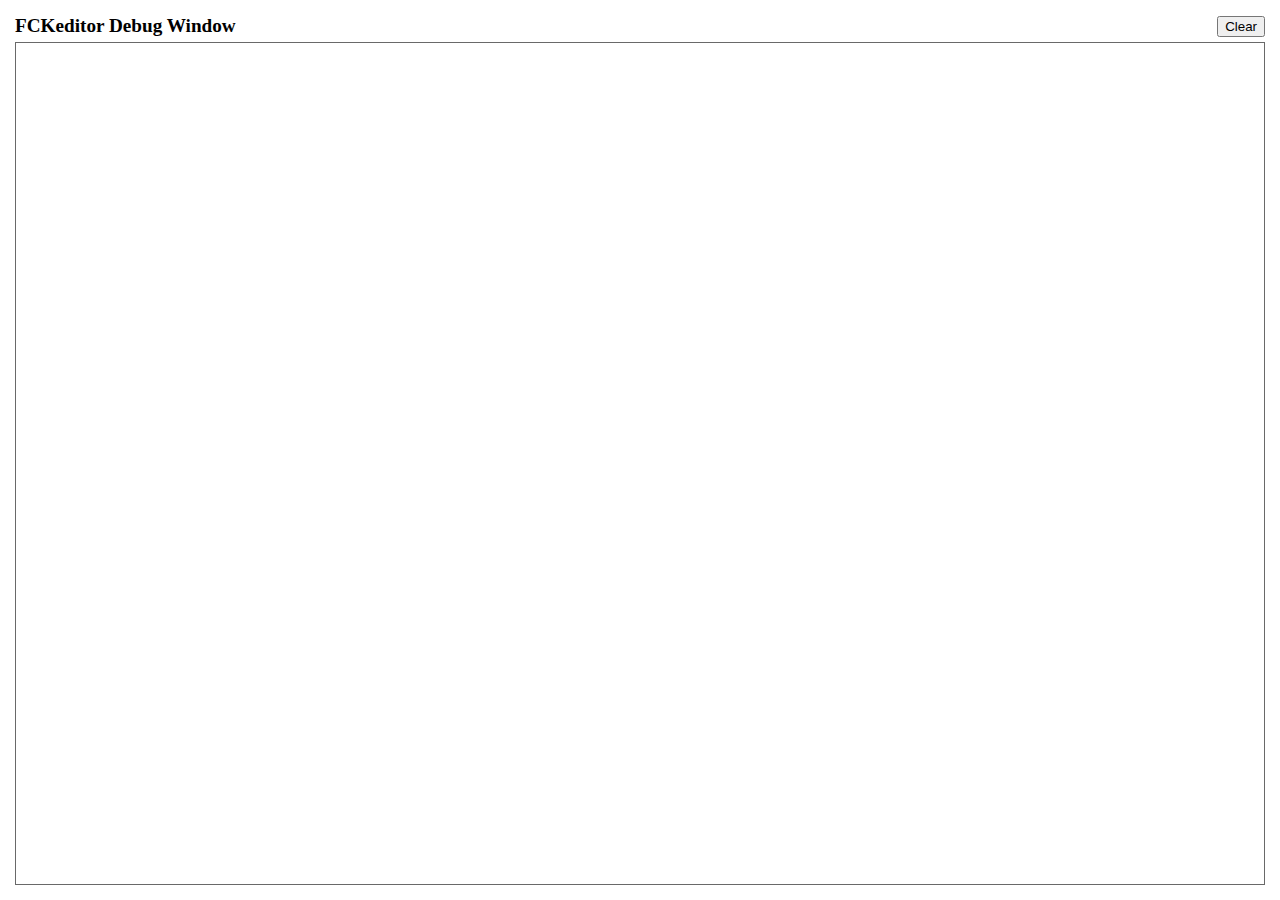
<file: WebAppDynamicShowcase.Web/FCKeditor/editor/fckdebug.html>
<!DOCTYPE HTML PUBLIC "-//W3C//DTD HTML 4.0 Transitional//EN">
<!--
 * FCKeditor - The text editor for Internet - http://www.fckeditor.net
 * Copyright (C) 2003-2007 Frederico Caldeira Knabben
 *
 * == BEGIN LICENSE ==
 *
 * Licensed under the terms of any of the following licenses at your
 * choice:
 *
 *  - GNU General Public License Version 2 or later (the "GPL")
 *    http://www.gnu.org/licenses/gpl.html
 *
 *  - GNU Lesser General Public License Version 2.1 or later (the "LGPL")
 *    http://www.gnu.org/licenses/lgpl.html
 *
 *  - Mozilla Public License Version 1.1 or later (the "MPL")
 *    http://www.mozilla.org/MPL/MPL-1.1.html
 *
 * == END LICENSE ==
 *
 * This is the Debug window.
 * It automatically popups if the Debug = true in the configuration file.
-->
<html xmlns="http://www.w3.org/1999/xhtml">
<head>
	<title>FCKeditor Debug Window</title>
	<meta name="robots" content="noindex, nofollow" />
	<script type="text/javascript">

var oWindow ;
var oDiv ;

if ( !window.FCKMessages )
	window.FCKMessages = new Array() ;

window.onload = function()
{
	oWindow = document.getElementById('xOutput').contentWindow ;
	oWindow.document.open() ;
	oWindow.document.write( '<div id="divMsg"><\/div>' ) ;
	oWindow.document.close() ;
	oDiv	= oWindow.document.getElementById('divMsg') ;
}

function Output( message, color, noParse )
{
	if ( !noParse && message != null && isNaN( message ) )
		message = message.replace(/</g, "&lt;") ;

	if ( color )
		message = '<font color="' + color + '">' + message + '<\/font>' ;

	window.FCKMessages[ window.FCKMessages.length ] = message ;
	StartTimer() ;
}

function OutputObject( anyObject, color )
{
	var message ;

	if ( anyObject != null )
	{
		message = 'Properties of: ' + anyObject + '</b><blockquote>' ;

		for (var prop in anyObject)
		{
			try
			{
				var sVal = anyObject[ prop ] != null ? anyObject[ prop ] + '' : '[null]' ;
				message += '<b>' + prop + '</b> : ' + sVal.replace(/</g, '&lt;') + '<br>' ;
			}
			catch (e)
			{
				try
				{
					message += '<b>' + prop + '</b> : [' + typeof( anyObject[ prop ] ) + ']<br>' ;
				}
				catch (e)
				{
					message += '<b>' + prop + '</b> : [-error-]<br>' ;
				}
			}
		}

		message += '</blockquote><b>' ;
	} else
		message = 'OutputObject : Object is "null".' ;

	Output( message, color, true ) ;
}

function StartTimer()
{
	window.setTimeout( 'CheckMessages()', 100 ) ;
}

function CheckMessages()
{
	if ( window.FCKMessages.length > 0 )
	{
		// Get the first item in the queue
		var sMessage = window.FCKMessages[0] ;

		// Removes the first item from the queue
		var oTempArray = new Array() ;
		for ( i = 1 ; i < window.FCKMessages.length ; i++ )
			oTempArray[ i - 1 ] = window.FCKMessages[ i ] ;
		window.FCKMessages = oTempArray ;

		var d = new Date() ;
		var sTime =
			( d.getHours() + 100 + '' ).substr( 1,2 ) + ':' +
			( d.getMinutes() + 100 + '' ).substr( 1,2 ) + ':' +
			( d.getSeconds() + 100 + '' ).substr( 1,2 ) + ':' +
			( d.getMilliseconds() + 1000 + '' ).substr( 1,3 ) ;

		var oMsgDiv = oWindow.document.createElement( 'div' ) ;
		oMsgDiv.innerHTML = sTime + ': <b>' + sMessage + '<\/b>' ;
		oDiv.appendChild( oMsgDiv ) ;
		oMsgDiv.scrollIntoView() ;
	}
}

function Clear()
{
	oDiv.innerHTML = '' ;
}
	</script>
</head>
<body style="margin: 10px">
	<table style="height: 100%" cellspacing="5" cellpadding="0" width="100%" border="0">
		<tr>
			<td>
				<table cellspacing="0" cellpadding="0" width="100%" border="0">
					<tr>
						<td style="font-weight: bold; font-size: 1.2em;">
							FCKeditor Debug Window</td>
						<td align="right">
							<input type="button" value="Clear" onclick="Clear();" /></td>
					</tr>
				</table>
			</td>
		</tr>
		<tr style="height: 100%">
			<td style="border: #696969 1px solid">
				<iframe id="xOutput" width="100%" height="100%" scrolling="auto" src="javascript:void(0)"
					frameborder="0"></iframe>
			</td>
		</tr>
	</table>
</body>
</html>
</file>
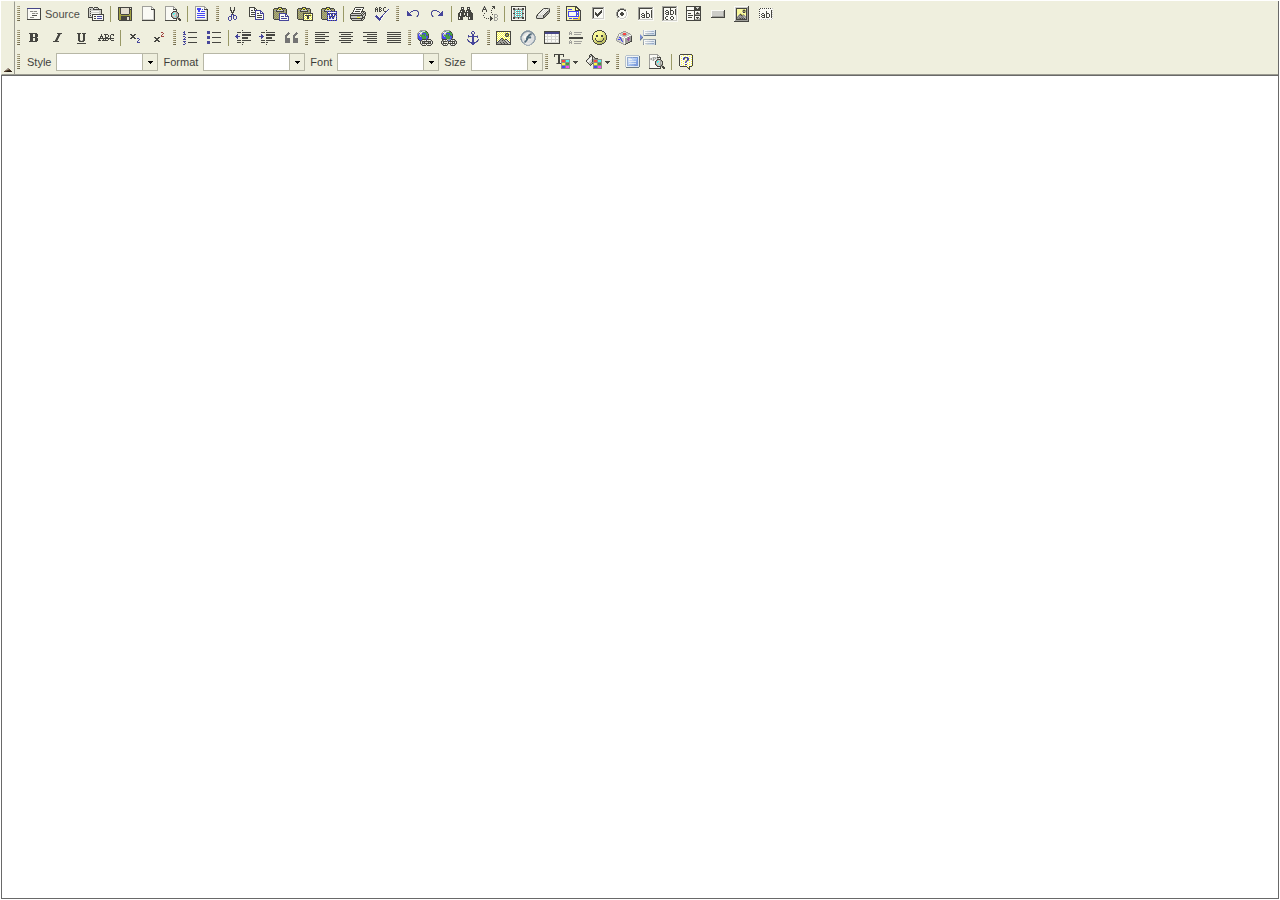
<file: WebAppDynamicShowcase.Web/FCKeditor/editor/fckeditor.html>
<!DOCTYPE HTML PUBLIC "-//W3C//DTD HTML 4.0 Transitional//EN">
<!--
 * FCKeditor - The text editor for Internet - http://www.fckeditor.net
 * Copyright (C) 2003-2007 Frederico Caldeira Knabben
 *
 * == BEGIN LICENSE ==
 *
 * Licensed under the terms of any of the following licenses at your
 * choice:
 *
 *  - GNU General Public License Version 2 or later (the "GPL")
 *    http://www.gnu.org/licenses/gpl.html
 *
 *  - GNU Lesser General Public License Version 2.1 or later (the "LGPL")
 *    http://www.gnu.org/licenses/lgpl.html
 *
 *  - Mozilla Public License Version 1.1 or later (the "MPL")
 *    http://www.mozilla.org/MPL/MPL-1.1.html
 *
 * == END LICENSE ==
 *
 * Main page that holds the editor.
-->
<html>
<head>
	<title>FCKeditor</title>
	<meta name="robots" content="noindex, nofollow">
	<meta http-equiv="Content-Type" content="text/html; charset=utf-8">
	<meta http-equiv="Cache-Control" content="public" />
	<script type="text/javascript">

// Instead of loading scripts and CSSs using inline tags, all scripts are
// loaded by code. In this way we can guarantee the correct processing order,
// otherwise external scripts and inline scripts could be executed in an
// unwanted order (IE).

function LoadScript( url )
{
	document.write( '<scr' + 'ipt type="text/javascript" src="' + url + '"><\/scr' + 'ipt>' ) ;
}

function LoadCss( url )
{
	document.write( '<link href="' + url + '" type="text/css" rel="stylesheet" />' ) ;
}

// Main editor scripts.
var sSuffix = ( /*@cc_on!@*/false ) ? 'ie' : 'gecko' ;

LoadScript( 'js/fckeditorcode_' + sSuffix + '.js' ) ;

// Base configuration file.
LoadScript( '../fckconfig.js' ) ;

	</script>
	<script type="text/javascript">

if ( FCKBrowserInfo.IsIE )
{
	// Remove IE mouse flickering.
	try
	{
		document.execCommand( 'BackgroundImageCache', false, true ) ;
	}
	catch (e)
	{
		// We have been reported about loading problems caused by the above
		// line. For safety, let's just ignore errors.
	}

	// Create the default cleanup object used by the editor.
	FCK.IECleanup = new FCKIECleanup( window ) ;
	FCK.IECleanup.AddItem( FCKTempBin, FCKTempBin.Reset ) ;
	FCK.IECleanup.AddItem( FCK, FCK_Cleanup ) ;
}

// The first function to be called on selection change must the the styles
// change checker, because the result of its processing may be used by another
// functions listening to the same event.
FCK.Events.AttachEvent( 'OnSelectionChange', function() { FCKStyles.CheckSelectionChanges() ; } ) ;

// The config hidden field is processed immediately, because
// CustomConfigurationsPath may be set in the page.
FCKConfig.ProcessHiddenField() ;

// Load the custom configurations file (if defined).
if ( FCKConfig.CustomConfigurationsPath.length > 0 )
	LoadScript( FCKConfig.CustomConfigurationsPath ) ;

	</script>
	<script type="text/javascript">

// Load configurations defined at page level.
FCKConfig_LoadPageConfig() ;

FCKConfig_PreProcess() ;

// Load the active skin CSS.
LoadCss( FCKConfig.SkinPath + 'fck_editor.css' ) ;

// Load the language file.
FCKLanguageManager.Initialize() ;
LoadScript( 'lang/' + FCKLanguageManager.ActiveLanguage.Code + '.js' ) ;

	</script>
	<script type="text/javascript">

// Initialize the editing area context menu.
FCK_ContextMenu_Init() ;

FCKPlugins.Load() ;

	</script>
	<script type="text/javascript">

// Set the editor interface direction.
window.document.dir = FCKLang.Dir ;

	</script>
	<script type="text/javascript">

window.onload = function()
{
	InitializeAPI() ;

	if ( FCKBrowserInfo.IsIE )
		FCK_PreloadImages() ;
	else
		LoadToolbarSetup() ;
}

function LoadToolbarSetup()
{
	FCKeditorAPI._FunctionQueue.Add( LoadToolbar ) ;
}

function LoadToolbar()
{
	var oToolbarSet = FCK.ToolbarSet = FCKToolbarSet_Create() ;

	if ( oToolbarSet.IsLoaded )
		StartEditor() ;
	else
	{
		oToolbarSet.OnLoad = StartEditor ;
		oToolbarSet.Load( FCKURLParams['Toolbar'] || 'Default' ) ;
	}
}

function StartEditor()
{
	// Remove the onload listener.
	FCK.ToolbarSet.OnLoad = null ;

	FCKeditorAPI._FunctionQueue.Remove( LoadToolbar ) ;

	FCK.Events.AttachEvent( 'OnStatusChange', WaitForActive ) ;

	// Start the editor.
	FCK.StartEditor() ;
}

function WaitForActive( editorInstance, newStatus )
{
	if ( newStatus == FCK_STATUS_ACTIVE )
	{
		if ( FCKBrowserInfo.IsGecko )
			FCKTools.RunFunction( window.onresize ) ;

		_AttachFormSubmitToAPI() ;

		FCK.SetStatus( FCK_STATUS_COMPLETE ) ;

		// Call the special "FCKeditor_OnComplete" function that should be present in
		// the HTML page where the editor is located.
		if ( typeof( window.parent.FCKeditor_OnComplete ) == 'function' )
			window.parent.FCKeditor_OnComplete( FCK ) ;
	}
}

// Gecko browsers doens't calculate well that IFRAME size so we must
// recalculate it every time the window size changes.
if ( FCKBrowserInfo.IsGecko )
{
	function Window_OnResize()
	{
		if ( FCKBrowserInfo.IsOpera )
			return ;

		var oCell = document.getElementById( 'xEditingArea' ) ;

		var eInnerElement = oCell.firstChild ;
		if ( eInnerElement )
		{
			eInnerElement.style.height = 0 ;
			eInnerElement.style.height = oCell.scrollHeight - 2 ;
		}
	}
	window.onresize = Window_OnResize ;
}

	</script>
</head>
<body>
	<table width="100%" cellpadding="0" cellspacing="0" style="height: 100%; table-layout: fixed">
		<tr id="xToolbarRow" style="display: none">
			<td id="xToolbarSpace" style="overflow: hidden">
				<table width="100%" cellpadding="0" cellspacing="0">
					<tr id="xCollapsed" style="display: none">
						<td id="xExpandHandle" class="TB_Expand" colspan="3">
							<img class="TB_ExpandImg" alt="" src="images/spacer.gif" width="8" height="4" /></td>
					</tr>
					<tr id="xExpanded" style="display: none">
						<td id="xTBLeftBorder" class="TB_SideBorder" style="width: 1px; display: none;"></td>
						<td id="xCollapseHandle" style="display: none" class="TB_Collapse" valign="bottom">
							<img class="TB_CollapseImg" alt="" src="images/spacer.gif" width="8" height="4" /></td>
						<td id="xToolbar" class="TB_ToolbarSet"></td>
						<td class="TB_SideBorder" style="width: 1px"></td>
					</tr>
				</table>
			</td>
		</tr>
		<tr>
			<td id="xEditingArea" valign="top" style="height: 100%"></td>
		</tr>
	</table>
</body>
</html>
</file>
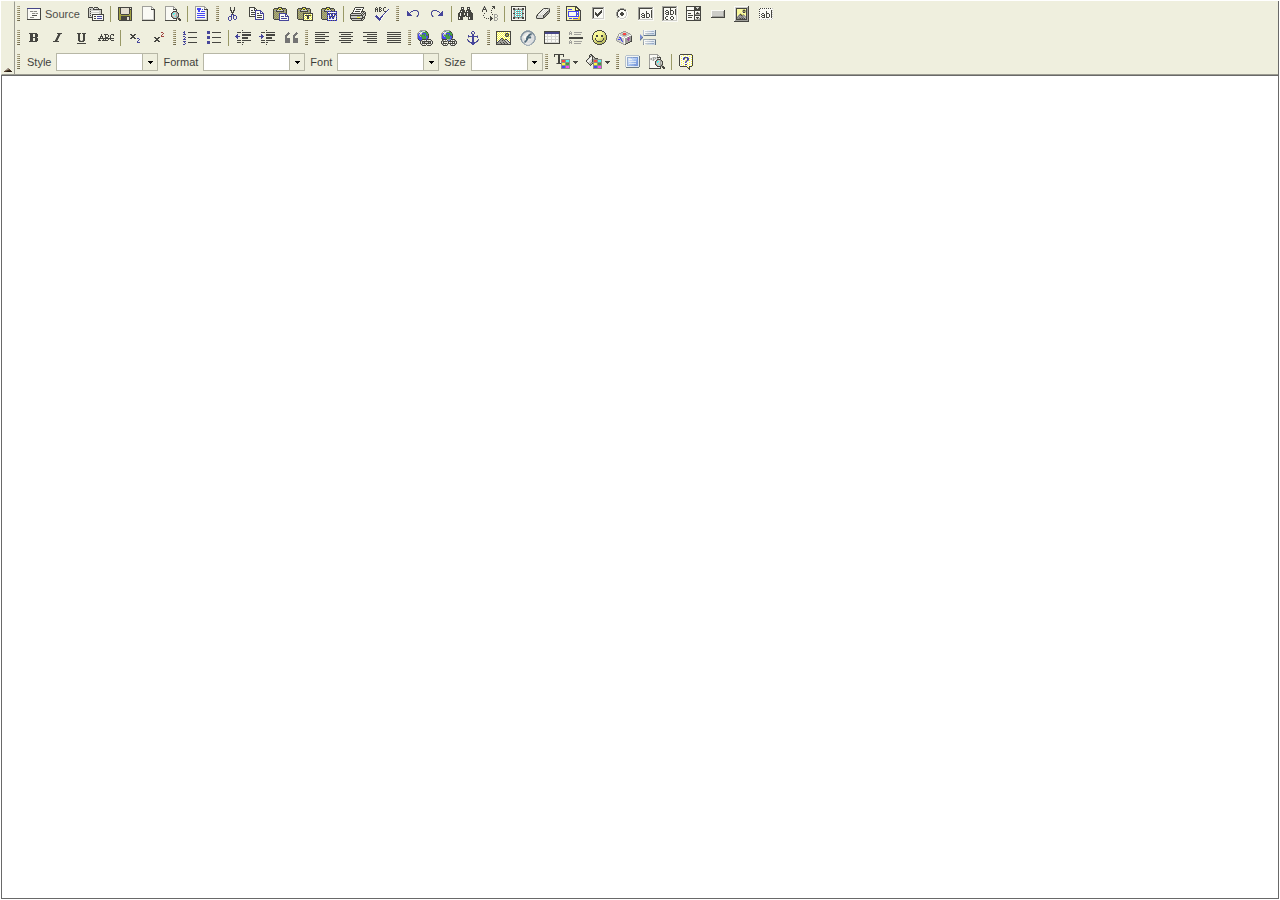
<file: WebAppDynamicShowcase.Web/FCKeditor/editor/fckeditor.original.html>
﻿<!DOCTYPE HTML PUBLIC "-//W3C//DTD HTML 4.0 Transitional//EN">
<!--
 * FCKeditor - The text editor for Internet - http://www.fckeditor.net
 * Copyright (C) 2003-2007 Frederico Caldeira Knabben
 *
 * == BEGIN LICENSE ==
 *
 * Licensed under the terms of any of the following licenses at your
 * choice:
 *
 *  - GNU General Public License Version 2 or later (the "GPL")
 *    http://www.gnu.org/licenses/gpl.html
 *
 *  - GNU Lesser General Public License Version 2.1 or later (the "LGPL")
 *    http://www.gnu.org/licenses/lgpl.html
 *
 *  - Mozilla Public License Version 1.1 or later (the "MPL")
 *    http://www.mozilla.org/MPL/MPL-1.1.html
 *
 * == END LICENSE ==
 *
 * Main page that holds the editor.
-->
<html>
<head>
	<title>FCKeditor</title>
	<meta name="robots" content="noindex, nofollow">
	<meta http-equiv="Content-Type" content="text/html; charset=utf-8">
	<!-- @Packager.RemoveLine
	<meta http-equiv="Cache-Control" content="public" />
	@Packager.RemoveLine -->
	<script type="text/javascript">

// Instead of loading scripts and CSSs using inline tags, all scripts are
// loaded by code. In this way we can guarantee the correct processing order,
// otherwise external scripts and inline scripts could be executed in an
// unwanted order (IE).

function LoadScript( url )
{
	document.write( '<scr' + 'ipt type="text/javascript" src="' + url + '"><\/scr' + 'ipt>' ) ;
}

function LoadCss( url )
{
	document.write( '<link href="' + url + '" type="text/css" rel="stylesheet" />' ) ;
}

// Main editor scripts.
var sSuffix = ( /*@cc_on!@*/false ) ? 'ie' : 'gecko' ;

/* @Packager.RemoveLine
LoadScript( 'js/fckeditorcode_' + sSuffix + '.js' ) ;
@Packager.RemoveLine */
// @Packager.Remove.Start

LoadScript( '_source/fckconstants.js' ) ;
LoadScript( '_source/fckjscoreextensions.js' ) ;

if ( sSuffix == 'ie' )
	LoadScript( '_source/classes/fckiecleanup.js' ) ;

LoadScript( '_source/internals/fckbrowserinfo.js' ) ;
LoadScript( '_source/internals/fckurlparams.js' ) ;
LoadScript( '_source/classes/fckevents.js' ) ;
LoadScript( '_source/classes/fckdataprocessor.js' ) ;
LoadScript( '_source/internals/fck.js' ) ;
LoadScript( '_source/internals/fck_' + sSuffix + '.js' ) ;
LoadScript( '_source/internals/fckconfig.js' ) ;

LoadScript( '_source/internals/fckdebug.js' ) ;
LoadScript( '_source/internals/fckdomtools.js' ) ;
LoadScript( '_source/internals/fcktools.js' ) ;
LoadScript( '_source/internals/fcktools_' + sSuffix + '.js' ) ;
LoadScript( '_source/fckeditorapi.js' ) ;
LoadScript( '_source/classes/fckimagepreloader.js' ) ;
LoadScript( '_source/internals/fckregexlib.js' ) ;
LoadScript( '_source/internals/fcklistslib.js' ) ;
LoadScript( '_source/internals/fcklanguagemanager.js' ) ;
LoadScript( '_source/internals/fckxhtmlentities.js' ) ;
LoadScript( '_source/internals/fckxhtml.js' ) ;
LoadScript( '_source/internals/fckxhtml_' + sSuffix + '.js' ) ;
LoadScript( '_source/internals/fckcodeformatter.js' ) ;
LoadScript( '_source/internals/fckundo.js' ) ;
LoadScript( '_source/classes/fckeditingarea.js' ) ;
LoadScript( '_source/classes/fckkeystrokehandler.js' ) ;

LoadScript( 'dtd/fck_xhtml10transitional.js' ) ;
LoadScript( '_source/classes/fckstyle.js' ) ;
LoadScript( '_source/internals/fckstyles.js' ) ;

LoadScript( '_source/internals/fcklisthandler.js' ) ;
LoadScript( '_source/classes/fckelementpath.js' ) ;
LoadScript( '_source/classes/fckdomrange.js' ) ;
LoadScript( '_source/classes/fckdocumentfragment_' + sSuffix + '.js' ) ;
LoadScript( '_source/classes/fckw3crange.js' ) ;
LoadScript( '_source/classes/fckdomrange_' + sSuffix + '.js' ) ;
LoadScript( '_source/classes/fckdomrangeiterator.js' ) ;
LoadScript( '_source/classes/fckenterkey.js' ) ;

LoadScript( '_source/internals/fckdocumentprocessor.js' ) ;
LoadScript( '_source/internals/fckselection.js' ) ;
LoadScript( '_source/internals/fckselection_' + sSuffix + '.js' ) ;

LoadScript( '_source/internals/fcktablehandler.js' ) ;
LoadScript( '_source/internals/fcktablehandler_' + sSuffix + '.js' ) ;
LoadScript( '_source/classes/fckxml.js' ) ;
LoadScript( '_source/classes/fckxml_' + sSuffix + '.js' ) ;

LoadScript( '_source/commandclasses/fcknamedcommand.js' ) ;
LoadScript( '_source/commandclasses/fckstylecommand.js' ) ;
LoadScript( '_source/commandclasses/fck_othercommands.js' ) ;
LoadScript( '_source/commandclasses/fckshowblocks.js' ) ;
LoadScript( '_source/commandclasses/fckspellcheckcommand_' + sSuffix + '.js' ) ;
LoadScript( '_source/commandclasses/fcktextcolorcommand.js' ) ;
LoadScript( '_source/commandclasses/fckpasteplaintextcommand.js' ) ;
LoadScript( '_source/commandclasses/fckpastewordcommand.js' ) ;
LoadScript( '_source/commandclasses/fcktablecommand.js' ) ;
LoadScript( '_source/commandclasses/fckfitwindow.js' ) ;
LoadScript( '_source/commandclasses/fcklistcommands.js' ) ;
LoadScript( '_source/commandclasses/fckjustifycommands.js' ) ;
LoadScript( '_source/commandclasses/fckindentcommands.js' ) ;
LoadScript( '_source/commandclasses/fckblockquotecommand.js' ) ;
LoadScript( '_source/commandclasses/fckcorestylecommand.js' ) ;
LoadScript( '_source/commandclasses/fckremoveformatcommand.js' ) ;
LoadScript( '_source/internals/fckcommands.js' ) ;

LoadScript( '_source/classes/fckpanel.js' ) ;
LoadScript( '_source/classes/fckicon.js' ) ;
LoadScript( '_source/classes/fcktoolbarbuttonui.js' ) ;
LoadScript( '_source/classes/fcktoolbarbutton.js' ) ;
LoadScript( '_source/classes/fckspecialcombo.js' ) ;
LoadScript( '_source/classes/fcktoolbarspecialcombo.js' ) ;
LoadScript( '_source/classes/fcktoolbarstylecombo.js' ) ;
LoadScript( '_source/classes/fcktoolbarfontformatcombo.js' ) ;
LoadScript( '_source/classes/fcktoolbarfontscombo.js' ) ;
LoadScript( '_source/classes/fcktoolbarfontsizecombo.js' ) ;
LoadScript( '_source/classes/fcktoolbarpanelbutton.js' ) ;
LoadScript( '_source/internals/fcktoolbaritems.js' ) ;
LoadScript( '_source/classes/fcktoolbar.js' ) ;
LoadScript( '_source/classes/fcktoolbarbreak_' + sSuffix + '.js' ) ;
LoadScript( '_source/internals/fcktoolbarset.js' ) ;
LoadScript( '_source/internals/fckdialog.js' ) ;
LoadScript( '_source/internals/fckdialog_' + sSuffix + '.js' ) ;
LoadScript( '_source/classes/fckmenuitem.js' ) ;
LoadScript( '_source/classes/fckmenublock.js' ) ;
LoadScript( '_source/classes/fckmenublockpanel.js' ) ;
LoadScript( '_source/classes/fckcontextmenu.js' ) ;
LoadScript( '_source/internals/fck_contextmenu.js' ) ;
LoadScript( '_source/classes/fckplugin.js' ) ;
LoadScript( '_source/internals/fckplugins.js' ) ;

// @Packager.Remove.End

// Base configuration file.
LoadScript( '../fckconfig.js' ) ;

	</script>
	<script type="text/javascript">

if ( FCKBrowserInfo.IsIE )
{
	// Remove IE mouse flickering.
	try
	{
		document.execCommand( 'BackgroundImageCache', false, true ) ;
	}
	catch (e)
	{
		// We have been reported about loading problems caused by the above
		// line. For safety, let's just ignore errors.
	}

	// Create the default cleanup object used by the editor.
	FCK.IECleanup = new FCKIECleanup( window ) ;
	FCK.IECleanup.AddItem( FCKTempBin, FCKTempBin.Reset ) ;
	FCK.IECleanup.AddItem( FCK, FCK_Cleanup ) ;
}

// The first function to be called on selection change must the the styles
// change checker, because the result of its processing may be used by another
// functions listening to the same event.
FCK.Events.AttachEvent( 'OnSelectionChange', function() { FCKStyles.CheckSelectionChanges() ; } ) ;

// The config hidden field is processed immediately, because
// CustomConfigurationsPath may be set in the page.
FCKConfig.ProcessHiddenField() ;

// Load the custom configurations file (if defined).
if ( FCKConfig.CustomConfigurationsPath.length > 0 )
	LoadScript( FCKConfig.CustomConfigurationsPath ) ;

	</script>
	<script type="text/javascript">

// Load configurations defined at page level.
FCKConfig_LoadPageConfig() ;

FCKConfig_PreProcess() ;

// Load the active skin CSS.
LoadCss( FCKConfig.SkinPath + 'fck_editor.css' ) ;

// Load the language file.
FCKLanguageManager.Initialize() ;
LoadScript( 'lang/' + FCKLanguageManager.ActiveLanguage.Code + '.js' ) ;

	</script>
	<script type="text/javascript">

// Initialize the editing area context menu.
FCK_ContextMenu_Init() ;

FCKPlugins.Load() ;

	</script>
	<script type="text/javascript">

// Set the editor interface direction.
window.document.dir = FCKLang.Dir ;

	</script>
	<script type="text/javascript">

window.onload = function()
{
	InitializeAPI() ;

	if ( FCKBrowserInfo.IsIE )
		FCK_PreloadImages() ;
	else
		LoadToolbarSetup() ;
}

function LoadToolbarSetup()
{
	FCKeditorAPI._FunctionQueue.Add( LoadToolbar ) ;
}

function LoadToolbar()
{
	var oToolbarSet = FCK.ToolbarSet = FCKToolbarSet_Create() ;

	if ( oToolbarSet.IsLoaded )
		StartEditor() ;
	else
	{
		oToolbarSet.OnLoad = StartEditor ;
		oToolbarSet.Load( FCKURLParams['Toolbar'] || 'Default' ) ;
	}
}

function StartEditor()
{
	// Remove the onload listener.
	FCK.ToolbarSet.OnLoad = null ;

	FCKeditorAPI._FunctionQueue.Remove( LoadToolbar ) ;

	FCK.Events.AttachEvent( 'OnStatusChange', WaitForActive ) ;

	// Start the editor.
	FCK.StartEditor() ;
}

function WaitForActive( editorInstance, newStatus )
{
	if ( newStatus == FCK_STATUS_ACTIVE )
	{
		if ( FCKBrowserInfo.IsGecko )
			FCKTools.RunFunction( window.onresize ) ;

		_AttachFormSubmitToAPI() ;

		FCK.SetStatus( FCK_STATUS_COMPLETE ) ;

		// Call the special "FCKeditor_OnComplete" function that should be present in
		// the HTML page where the editor is located.
		if ( typeof( window.parent.FCKeditor_OnComplete ) == 'function' )
			window.parent.FCKeditor_OnComplete( FCK ) ;
	}
}

// Gecko browsers doens't calculate well that IFRAME size so we must
// recalculate it every time the window size changes.
if ( FCKBrowserInfo.IsGecko )
{
	function Window_OnResize()
	{
		if ( FCKBrowserInfo.IsOpera )
			return ;

		var oCell = document.getElementById( 'xEditingArea' ) ;

		var eInnerElement = oCell.firstChild ;
		if ( eInnerElement )
		{
			eInnerElement.style.height = 0 ;
			eInnerElement.style.height = oCell.scrollHeight - 2 ;
		}
	}
	window.onresize = Window_OnResize ;
}

	</script>
</head>
<body>
	<table width="100%" cellpadding="0" cellspacing="0" style="height: 100%; table-layout: fixed">
		<tr id="xToolbarRow" style="display: none">
			<td id="xToolbarSpace" style="overflow: hidden">
				<table width="100%" cellpadding="0" cellspacing="0">
					<tr id="xCollapsed" style="display: none">
						<td id="xExpandHandle" class="TB_Expand" colspan="3">
							<img class="TB_ExpandImg" alt="" src="images/spacer.gif" width="8" height="4" /></td>
					</tr>
					<tr id="xExpanded" style="display: none">
						<td id="xTBLeftBorder" class="TB_SideBorder" style="width: 1px; display: none;"></td>
						<td id="xCollapseHandle" style="display: none" class="TB_Collapse" valign="bottom">
							<img class="TB_CollapseImg" alt="" src="images/spacer.gif" width="8" height="4" /></td>
						<td id="xToolbar" class="TB_ToolbarSet"></td>
						<td class="TB_SideBorder" style="width: 1px"></td>
					</tr>
				</table>
			</td>
		</tr>
		<tr>
			<td id="xEditingArea" valign="top" style="height: 100%"></td>
		</tr>
	</table>
</body>
</html>
</file>
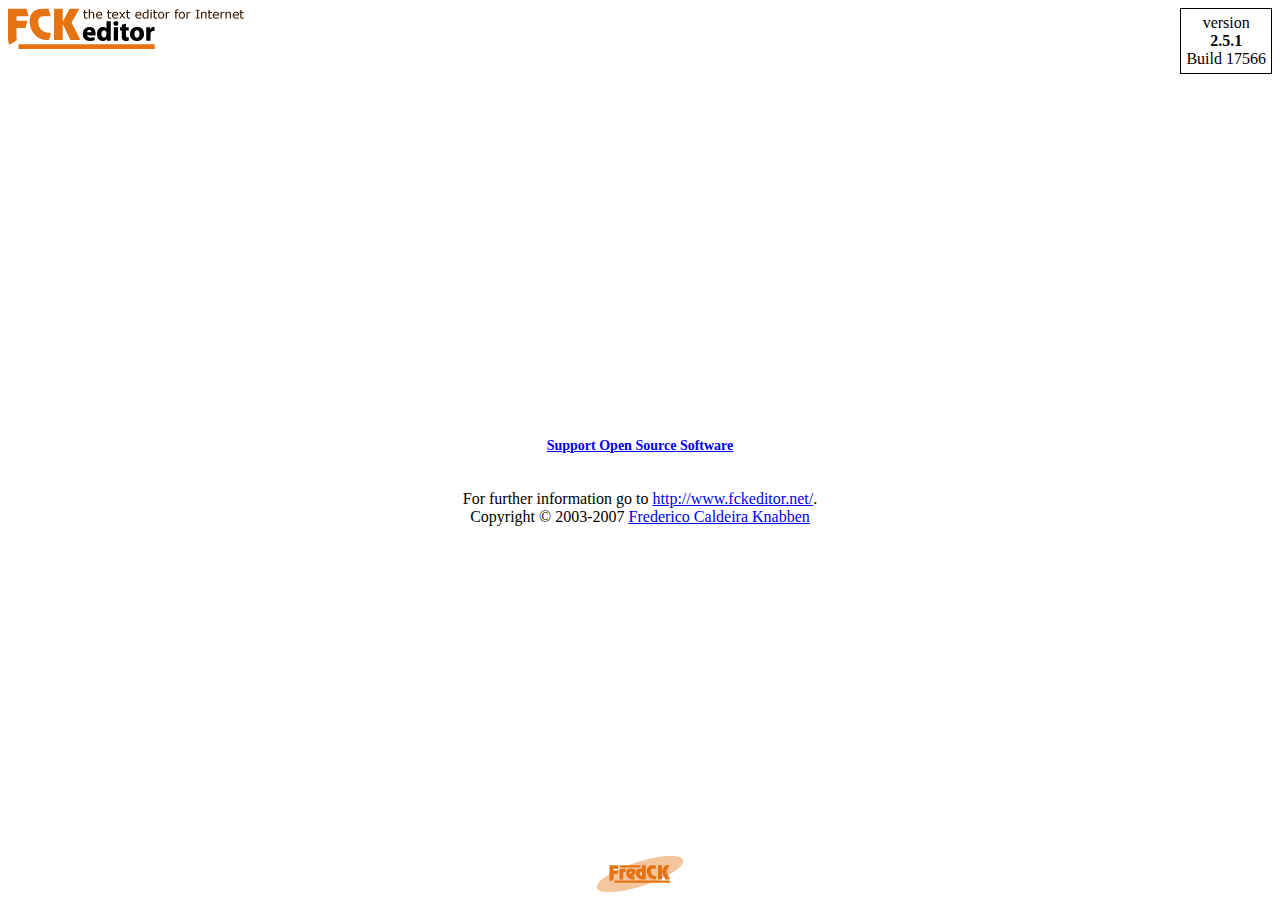
<file: WebAppDynamicShowcase.Web/FCKeditor/editor/dialog/fck_about.html>
<!DOCTYPE HTML PUBLIC "-//W3C//DTD HTML 4.0 Transitional//EN">
<!--
 * FCKeditor - The text editor for Internet - http://www.fckeditor.net
 * Copyright (C) 2003-2007 Frederico Caldeira Knabben
 *
 * == BEGIN LICENSE ==
 *
 * Licensed under the terms of any of the following licenses at your
 * choice:
 *
 *  - GNU General Public License Version 2 or later (the "GPL")
 *    http://www.gnu.org/licenses/gpl.html
 *
 *  - GNU Lesser General Public License Version 2.1 or later (the "LGPL")
 *    http://www.gnu.org/licenses/lgpl.html
 *
 *  - Mozilla Public License Version 1.1 or later (the "MPL")
 *    http://www.mozilla.org/MPL/MPL-1.1.html
 *
 * == END LICENSE ==
 *
 * "About" dialog window.
-->
<html xmlns="http://www.w3.org/1999/xhtml">
<head>
	<title></title>
	<meta http-equiv="Content-Type" content="text/html; charset=utf-8" />
	<meta name="robots" content="noindex, nofollow" />
	<script src="common/fck_dialog_common.js" type="text/javascript"></script>
	<script type="text/javascript">

var oEditor = window.parent.InnerDialogLoaded() ;
var FCKLang	= oEditor.FCKLang ;

window.parent.AddTab( 'About', FCKLang.DlgAboutAboutTab ) ;
window.parent.AddTab( 'License', FCKLang.DlgAboutLicenseTab ) ;
window.parent.AddTab( 'BrowserInfo', FCKLang.DlgAboutBrowserInfoTab ) ;

// Function called when a dialog tag is selected.
function OnDialogTabChange( tabCode )
{
	ShowE('divAbout', ( tabCode == 'About' ) ) ;
	ShowE('divLicense', ( tabCode == 'License' ) ) ;
	ShowE('divInfo'	, ( tabCode == 'BrowserInfo' ) ) ;
}

function SendEMail()
{
	var eMail = 'mailto:' ;
	eMail += 'fredck' ;
	eMail += '@' ;
	eMail += 'fckeditor' ;
	eMail += '.' ;
	eMail += 'net' ;

	window.location = eMail ;
}

window.onload = function()
{
	// Translate the dialog box texts.
	oEditor.FCKLanguageManager.TranslatePage(document) ;

	window.parent.SetAutoSize( true ) ;
}

	</script>
</head>
<body style="overflow: hidden">
	<div id="divAbout">
		<table cellpadding="0" cellspacing="0" border="0" width="100%" style="height: 100%">
			<tr>
				<td>
					<img alt="" src="fck_about/logo_fckeditor.gif" width="236" height="41" align="left" />
					<table width="80" border="0" cellspacing="0" cellpadding="5" bgcolor="#ffffff" align="right">
						<tr>
							<td align="center" nowrap="nowrap" style="border-right: #000000 1px solid; border-top: #000000 1px solid;
								border-left: #000000 1px solid; border-bottom: #000000 1px solid">
								<span fcklang="DlgAboutVersion">version</span>
								<br />
								<b>2.5.1</b><br />
								Build 17566</td>
						</tr>
					</table>
				</td>
			</tr>
			<tr style="height: 100%">
				<td align="center">
					&nbsp;<br />
					<span style="font-size: 14px" dir="ltr">
						<br />
						<b><a href="http://www.fckeditor.net/?about" target="_blank" title="Visit the FCKeditor web site">
							Support <b>Open Source</b> Software</a></b> </span>
					<br />
					<br />
					<br />
					<span fcklang="DlgAboutInfo">For further information go to</span> <a href="http://www.fckeditor.net/?About"
						target="_blank">http://www.fckeditor.net/</a>.
					<br />
					Copyright &copy; 2003-2007 <a href="#" onclick="SendEMail();">Frederico Caldeira Knabben</a>
				</td>
			</tr>
			<tr>
				<td align="center">
					<img alt="" src="fck_about/logo_fredck.gif" width="87" height="36" />
				</td>
			</tr>
		</table>
	</div>
	<div id="divLicense" style="display: none">
			<p>
				Licensed under the terms of any of the following licenses at your
				choice:
			</p>
			<ul>
				<li style="margin-bottom:15px">
					<b>GNU General Public License</b> Version 2 or later (the "GPL")<br />
					<a href="http://www.gnu.org/licenses/gpl.html" target="_blank">http://www.gnu.org/licenses/gpl.html</a>
				</li>
				<li style="margin-bottom:15px">
					<b>GNU Lesser General Public License</b> Version 2.1 or later (the "LGPL")<br />
					<a href="http://www.gnu.org/licenses/lgpl.html" target="_blank">http://www.gnu.org/licenses/lgpl.html</a>
				</li>
				<li>
					<b>Mozilla Public License</b> Version 1.1 or later (the "MPL")<br />
					<a href="http://www.mozilla.org/MPL/MPL-1.1.html" target="_blank">http://www.mozilla.org/MPL/MPL-1.1.html</a>
			   </li>
			</ul>
	</div>
	<div id="divInfo" style="display: none" dir="ltr">
		<table align="center" width="80%" border="0">
			<tr>
				<td>
					<script type="text/javascript">
<!--
document.write( '<b>User Agent<\/b><br />' + window.navigator.userAgent + '<br /><br />' ) ;
document.write( '<b>Browser<\/b><br />' + window.navigator.appName + ' ' + window.navigator.appVersion + '<br /><br />' ) ;
document.write( '<b>Platform<\/b><br />' + window.navigator.platform + '<br /><br />' ) ;

var sUserLang = '?' ;

if ( window.navigator.language )
	sUserLang = window.navigator.language.toLowerCase() ;
else if ( window.navigator.userLanguage )
	sUserLang = window.navigator.userLanguage.toLowerCase() ;

document.write( '<b>User Language<\/b><br />' + sUserLang ) ;
//-->
					</script>
				</td>
			</tr>
		</table>
	</div>
</body>
</html>
</file>
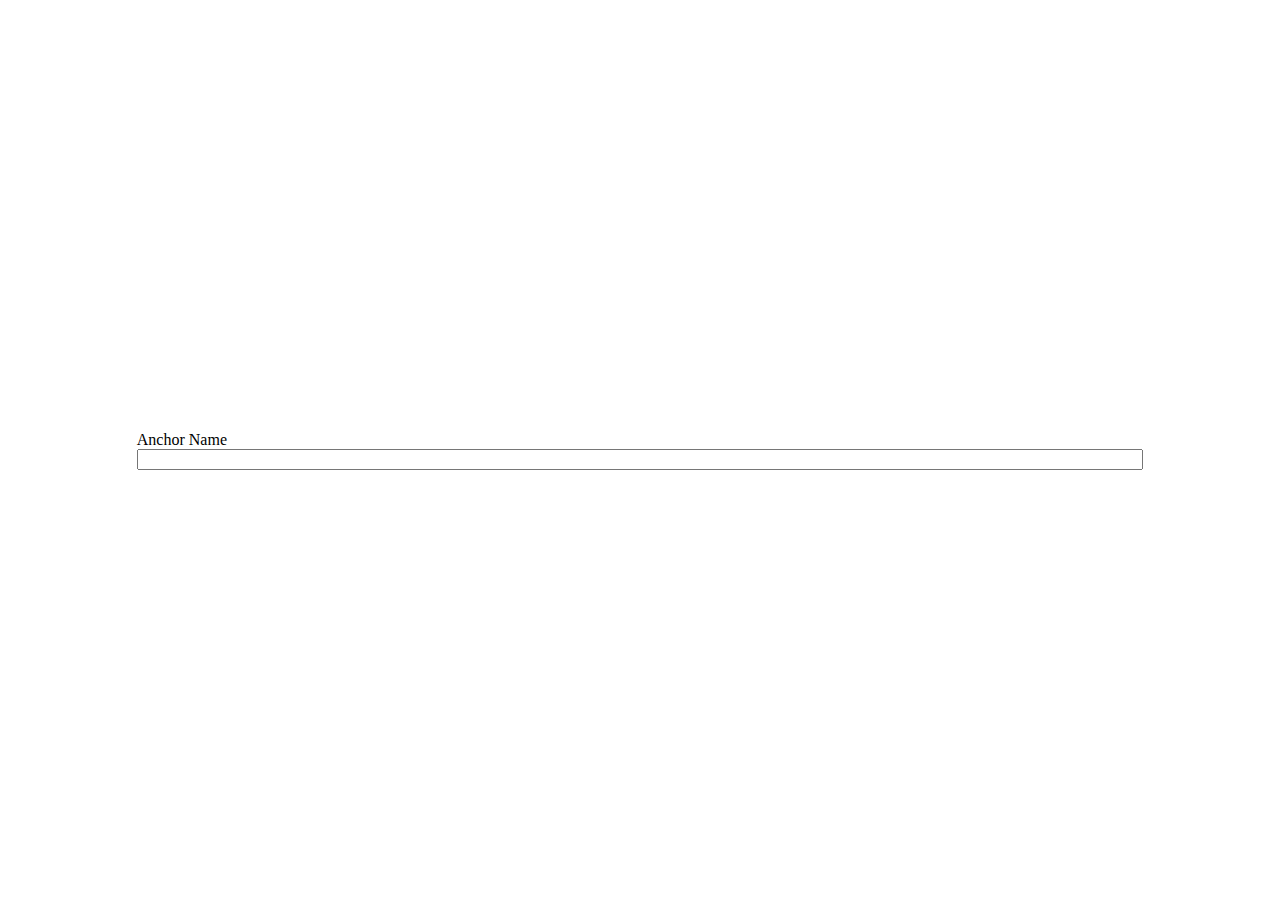
<file: WebAppDynamicShowcase.Web/FCKeditor/editor/dialog/fck_anchor.html>
<!DOCTYPE HTML PUBLIC "-//W3C//DTD HTML 4.0 Transitional//EN" >
<!--
 * FCKeditor - The text editor for Internet - http://www.fckeditor.net
 * Copyright (C) 2003-2007 Frederico Caldeira Knabben
 *
 * == BEGIN LICENSE ==
 *
 * Licensed under the terms of any of the following licenses at your
 * choice:
 *
 *  - GNU General Public License Version 2 or later (the "GPL")
 *    http://www.gnu.org/licenses/gpl.html
 *
 *  - GNU Lesser General Public License Version 2.1 or later (the "LGPL")
 *    http://www.gnu.org/licenses/lgpl.html
 *
 *  - Mozilla Public License Version 1.1 or later (the "MPL")
 *    http://www.mozilla.org/MPL/MPL-1.1.html
 *
 * == END LICENSE ==
 *
 * Anchor dialog window.
-->
<html>
	<head>
		<title>Anchor Properties</title>
		<meta http-equiv="Content-Type" content="text/html; charset=utf-8">
		<meta content="noindex, nofollow" name="robots">
		<script src="common/fck_dialog_common.js" type="text/javascript"></script>
		<script type="text/javascript">

var oEditor	= window.parent.InnerDialogLoaded() ;
var FCK		= oEditor.FCK ;
var FCKBrowserInfo = oEditor.FCKBrowserInfo ;
var FCKTools = oEditor.FCKTools ;
var FCKRegexLib = oEditor.FCKRegexLib ;

// Gets the document DOM
var oDOM = oEditor.FCK.EditorDocument ;

var oFakeImage = FCK.Selection.GetSelectedElement() ;
var oAnchor ;

if ( oFakeImage )
{
	if ( oFakeImage.tagName == 'IMG' && oFakeImage.getAttribute('_fckanchor') )
		oAnchor = FCK.GetRealElement( oFakeImage ) ;
	else
		oFakeImage = null ;
}

//Search for a real anchor
if ( !oFakeImage )
{
	oAnchor = FCK.Selection.MoveToAncestorNode( 'A' ) ;
	if ( oAnchor )
		FCK.Selection.SelectNode( oAnchor ) ;
}

window.onload = function()
{
	// First of all, translate the dialog box texts
	oEditor.FCKLanguageManager.TranslatePage(document) ;

	if ( oAnchor )
		GetE('txtName').value = oAnchor.name ;
	else
		oAnchor = null ;

	window.parent.SetOkButton( true ) ;
	window.parent.SetAutoSize( true ) ;
}

function Ok()
{
	var sNewName = GetE('txtName').value ;

	// Remove any illegal character in a name attribute:
	// A name should start with a letter, but the validator passes anyway.
	sNewName = sNewName.replace( /[^\w-_\.:]/g, '_' ) ;

	if ( sNewName.length == 0 )
	{
		// Remove the anchor if the user leaves the name blank
		if ( oAnchor )
		{
			// Removes the current anchor from the document using the new command
			FCK.Commands.GetCommand( 'AnchorDelete' ).Execute() ;
			return true ;
		}

		alert( oEditor.FCKLang.DlgAnchorErrorName ) ;
		return false ;
	}

	oEditor.FCKUndo.SaveUndoStep() ;

	if ( oAnchor )	// Modifying an existent anchor.
	{
		ReadjustLinksToAnchor( oAnchor.name, sNewName );

		// Buggy explorer, bad bad browser. http://alt-tag.com/blog/archives/2006/02/ie-dom-bugs/
		// Instead of just replacing the .name for the existing anchor (in order to preserve the content), we must remove the .name
		// and assign .name, although it won't appear until it's specially processed in fckxhtml.js

		// We remove the previous name
		oAnchor.removeAttribute( 'name' ) ;
		// Now we set it, but later we must process it specially
		oAnchor.name = sNewName ;

		return true ;
	}

	// Create a new anchor preserving the current selection
	var aNewAnchors = oEditor.FCK.CreateLink( '#' ) ;

	if ( aNewAnchors.length == 0 )
	{
		// Nothing was selected, so now just create a normal A
		aNewAnchors.push( oEditor.FCK.InsertElement( 'a' ) ) ;
	}
	else
	{
		// Remove the fake href
		for ( var i = 0 ; i < aNewAnchors.length ; i++ )
			aNewAnchors[i].removeAttribute( 'href' ) ;
	}

	// More than one anchors may have been created, so interact through all of them (see #220).
	for ( var i = 0 ; i < aNewAnchors.length ; i++ )
	{
		oAnchor = aNewAnchors[i] ;

		// Set the name
		oAnchor.name = sNewName ;

		// IE does require special processing to show the Anchor's image
		// Opera doesn't allow to select empty anchors
		if ( FCKBrowserInfo.IsIE || FCKBrowserInfo.IsOpera )
		{
			if ( oAnchor.innerHTML != '' )
			{
				if ( FCKBrowserInfo.IsIE )
					oAnchor.className += ' FCK__AnchorC' ;
			}
			else
			{
				// Create a fake image for both IE and Opera
				var oImg = oEditor.FCKDocumentProcessor_CreateFakeImage( 'FCK__Anchor', oAnchor.cloneNode(true) ) ;
				oImg.setAttribute( '_fckanchor', 'true', 0 ) ;

				oAnchor.parentNode.insertBefore( oImg, oAnchor ) ;
				oAnchor.parentNode.removeChild( oAnchor ) ;
			}

		}
	}

	return true ;
}

// Checks all the links in the current page pointing to the current name and changes them to the new name
function ReadjustLinksToAnchor( sCurrent, sNew )
{
	var oDoc = FCK.EditorDocument ;

	var aLinks = oDoc.getElementsByTagName( 'A' ) ;

	var sReference = '#' + sCurrent ;
	// The url of the document, so we check absolute and partial references.
	var sFullReference = oDoc.location.href.replace( /(#.*$)/, '') ;
	sFullReference += sReference ;

	var oLink ;
	var i = aLinks.length - 1 ;
	while ( i >= 0 && ( oLink = aLinks[i--] ) )
	{
		var sHRef = oLink.getAttribute( '_fcksavedurl' ) ;
		if ( sHRef == null )
			sHRef = oLink.getAttribute( 'href' , 2 ) || '' ;

		if ( sHRef == sReference || sHRef == sFullReference )
		{
			oLink.href = '#' + sNew ;
			SetAttribute( oLink, '_fcksavedurl', '#' + sNew ) ;
		}
	}
}

		</script>
	</head>
	<body style="overflow: hidden">
		<table height="100%" width="100%">
			<tr>
				<td align="center">
					<table border="0" cellpadding="0" cellspacing="0" width="80%">
						<tr>
							<td>
								<span fckLang="DlgAnchorName">Anchor Name</span><BR>
								<input id="txtName" style="WIDTH: 100%" type="text">
							</td>
						</tr>
					</table>
				</td>
			</tr>
		</table>
	</body>
</html>
</file>
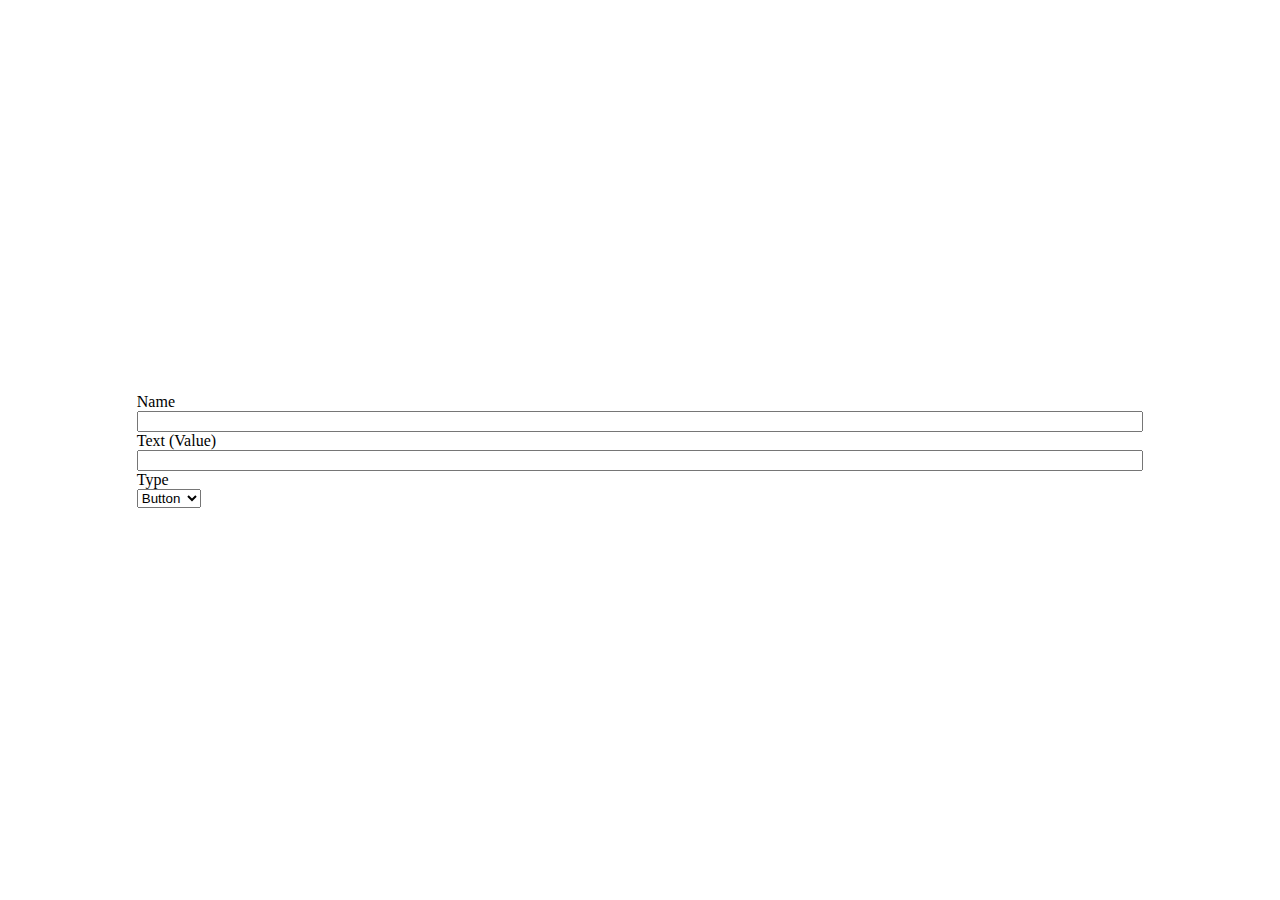
<file: WebAppDynamicShowcase.Web/FCKeditor/editor/dialog/fck_button.html>
<!DOCTYPE HTML PUBLIC "-//W3C//DTD HTML 4.0 Transitional//EN" >
<!--
 * FCKeditor - The text editor for Internet - http://www.fckeditor.net
 * Copyright (C) 2003-2007 Frederico Caldeira Knabben
 *
 * == BEGIN LICENSE ==
 *
 * Licensed under the terms of any of the following licenses at your
 * choice:
 *
 *  - GNU General Public License Version 2 or later (the "GPL")
 *    http://www.gnu.org/licenses/gpl.html
 *
 *  - GNU Lesser General Public License Version 2.1 or later (the "LGPL")
 *    http://www.gnu.org/licenses/lgpl.html
 *
 *  - Mozilla Public License Version 1.1 or later (the "MPL")
 *    http://www.mozilla.org/MPL/MPL-1.1.html
 *
 * == END LICENSE ==
 *
 * Button dialog window.
-->
<html xmlns="http://www.w3.org/1999/xhtml">
<head>
	<title>Button Properties</title>
	<meta http-equiv="Content-Type" content="text/html; charset=utf-8" />
	<meta content="noindex, nofollow" name="robots" />
	<script src="common/fck_dialog_common.js" type="text/javascript"></script>
	<script type="text/javascript">

var oEditor = window.parent.InnerDialogLoaded() ;

// Gets the document DOM
var oDOM = oEditor.FCK.EditorDocument ;

var oActiveEl = oEditor.FCKSelection.GetSelectedElement() ;

window.onload = function()
{
	// First of all, translate the dialog box texts
	oEditor.FCKLanguageManager.TranslatePage(document) ;

	if ( oActiveEl && oActiveEl.tagName.toUpperCase() == "INPUT" && ( oActiveEl.type == "button" || oActiveEl.type == "submit" || oActiveEl.type == "reset" ) )
	{
		GetE('txtName').value	= oActiveEl.name ;
		GetE('txtValue').value	= oActiveEl.value ;
		GetE('txtType').value	= oActiveEl.type ;

		GetE('txtType').disabled = true ;
	}
	else
		oActiveEl = null ;

	window.parent.SetOkButton( true ) ;
	window.parent.SetAutoSize( true ) ;
}

function Ok()
{
	oEditor.FCKUndo.SaveUndoStep() ;
	
	if ( !oActiveEl )
	{
		oActiveEl = oEditor.FCK.EditorDocument.createElement( 'INPUT' ) ;
		oActiveEl.type = GetE('txtType').value ;
		oActiveEl = oEditor.FCK.InsertElement( oActiveEl ) ;
	}

	oActiveEl.name = GetE('txtName').value ;
	SetAttribute( oActiveEl, 'value', GetE('txtValue').value ) ;

	return true ;
}

	</script>
</head>
<body style="overflow: hidden">
	<table width="100%" style="height: 100%">
		<tr>
			<td align="center">
				<table border="0" cellpadding="0" cellspacing="0" width="80%">
					<tr>
						<td colspan="">
							<span fcklang="DlgCheckboxName">Name</span><br />
							<input type="text" size="20" id="txtName" style="width: 100%" />
						</td>
					</tr>
					<tr>
						<td>
							<span fcklang="DlgButtonText">Text (Value)</span><br />
							<input type="text" id="txtValue" style="width: 100%" />
						</td>
					</tr>
					<tr>
						<td>
							<span fcklang="DlgButtonType">Type</span><br />
							<select id="txtType">
								<option fcklang="DlgButtonTypeBtn" value="button" selected="selected">Button</option>
								<option fcklang="DlgButtonTypeSbm" value="submit">Submit</option>
								<option fcklang="DlgButtonTypeRst" value="reset">Reset</option>
							</select>
						</td>
					</tr>
				</table>
			</td>
		</tr>
	</table>
</body>
</html>
</file>
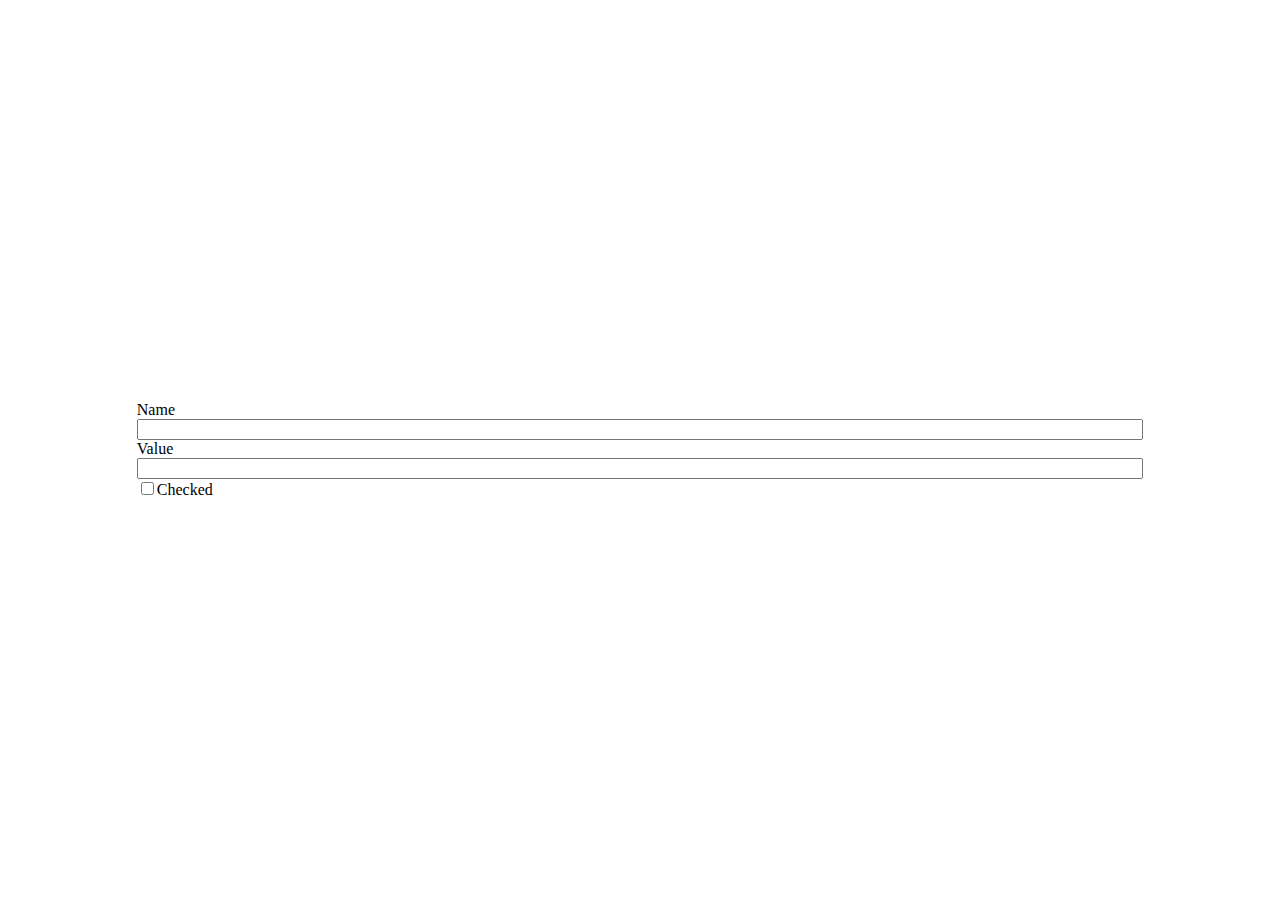
<file: WebAppDynamicShowcase.Web/FCKeditor/editor/dialog/fck_checkbox.html>
<!DOCTYPE HTML PUBLIC "-//W3C//DTD HTML 4.0 Transitional//EN" >
<!--
 * FCKeditor - The text editor for Internet - http://www.fckeditor.net
 * Copyright (C) 2003-2007 Frederico Caldeira Knabben
 *
 * == BEGIN LICENSE ==
 *
 * Licensed under the terms of any of the following licenses at your
 * choice:
 *
 *  - GNU General Public License Version 2 or later (the "GPL")
 *    http://www.gnu.org/licenses/gpl.html
 *
 *  - GNU Lesser General Public License Version 2.1 or later (the "LGPL")
 *    http://www.gnu.org/licenses/lgpl.html
 *
 *  - Mozilla Public License Version 1.1 or later (the "MPL")
 *    http://www.mozilla.org/MPL/MPL-1.1.html
 *
 * == END LICENSE ==
 *
 * Checkbox dialog window.
-->
<html>
	<head>
		<title>Checkbox Properties</title>
		<meta http-equiv="Content-Type" content="text/html; charset=utf-8">
		<meta content="noindex, nofollow" name="robots">
		<script src="common/fck_dialog_common.js" type="text/javascript"></script>
		<script type="text/javascript">

var oEditor = window.parent.InnerDialogLoaded() ;

// Gets the document DOM
var oDOM = oEditor.FCK.EditorDocument ;

var oActiveEl = oEditor.FCKSelection.GetSelectedElement() ;

window.onload = function()
{
	// First of all, translate the dialog box texts
	oEditor.FCKLanguageManager.TranslatePage(document) ;

	if ( oActiveEl && oActiveEl.tagName == 'INPUT' && oActiveEl.type == 'checkbox' )
	{
		GetE('txtName').value		= oActiveEl.name ;
		GetE('txtValue').value		= oEditor.FCKBrowserInfo.IsIE ? oActiveEl.value : GetAttribute( oActiveEl, 'value' ) ;
		GetE('txtSelected').checked	= oActiveEl.checked ;
	}
	else
		oActiveEl = null ;

	window.parent.SetOkButton( true ) ;
	window.parent.SetAutoSize( true ) ;
}

function Ok()
{
	oEditor.FCKUndo.SaveUndoStep() ;
	
	if ( !oActiveEl )
	{
		oActiveEl = oEditor.FCK.EditorDocument.createElement( 'INPUT' ) ;
		oActiveEl.type = 'checkbox' ;
		oActiveEl = oEditor.FCK.InsertElement( oActiveEl ) ;
	}

	if ( GetE('txtName').value.length > 0 )
		oActiveEl.name = GetE('txtName').value ;

	if ( oEditor.FCKBrowserInfo.IsIE )
		oActiveEl.value = GetE('txtValue').value ;
	else
		SetAttribute( oActiveEl, 'value', GetE('txtValue').value ) ;

	var bIsChecked = GetE('txtSelected').checked ;
	SetAttribute( oActiveEl, 'checked', bIsChecked ? 'checked' : null ) ;	// For Firefox
	oActiveEl.checked = bIsChecked ;

	return true ;
}

		</script>
	</head>
	<body style="OVERFLOW: hidden" scroll="no">
		<table height="100%" width="100%">
			<tr>
				<td align="center">
					<table border="0" cellpadding="0" cellspacing="0" width="80%">
						<tr>
							<td>
								<span fckLang="DlgCheckboxName">Name</span><br>
								<input type="text" size="20" id="txtName" style="WIDTH: 100%">
							</td>
						</tr>
						<tr>
							<td>
								<span fckLang="DlgCheckboxValue">Value</span><br>
								<input type="text" size="20" id="txtValue" style="WIDTH: 100%">
							</td>
						</tr>
						<tr>
							<td><input type="checkbox" id="txtSelected"><label for="txtSelected" fckLang="DlgCheckboxSelected">Checked</label></td>
						</tr>
					</table>
				</td>
			</tr>
		</table>
	</body>
</html>
</file>
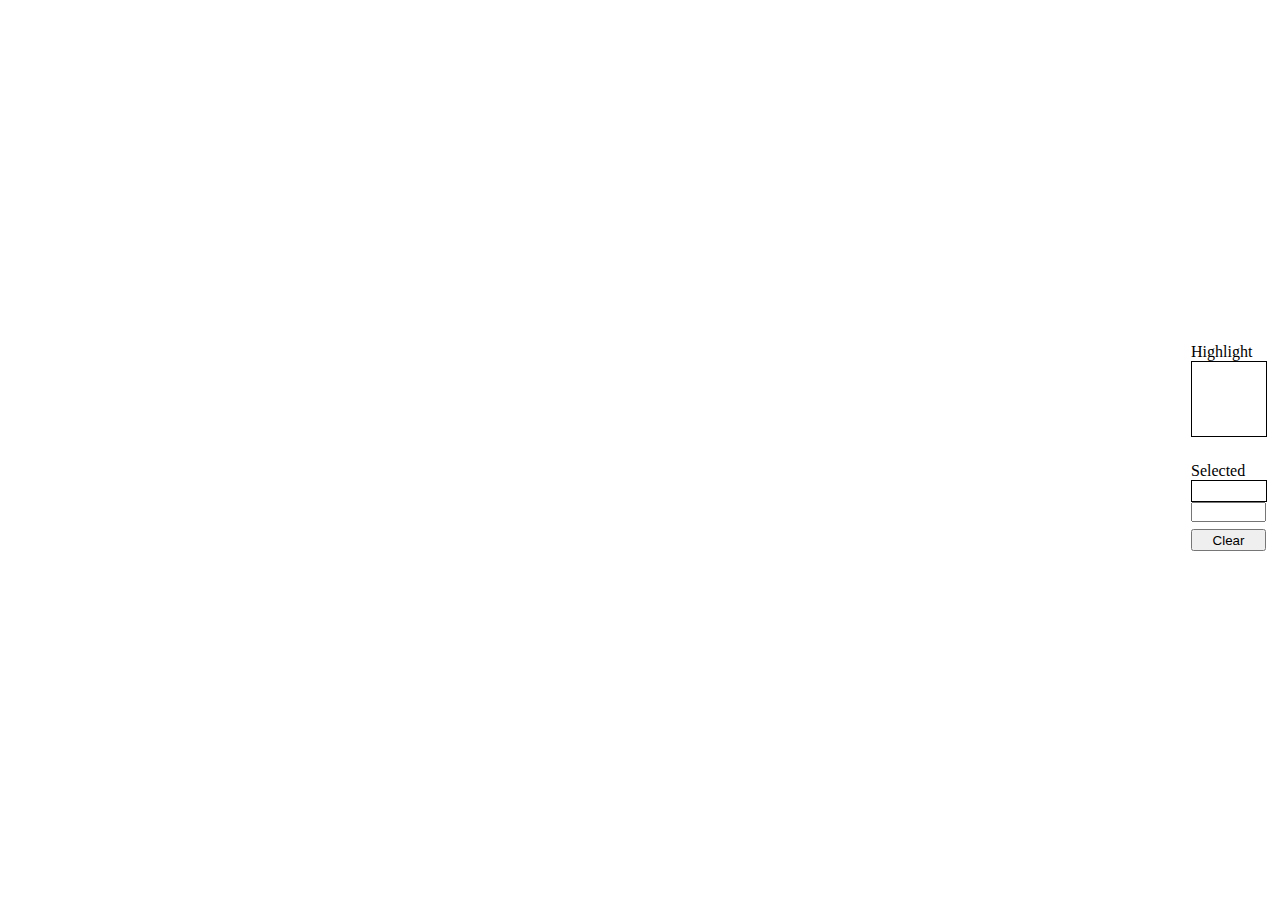
<file: WebAppDynamicShowcase.Web/FCKeditor/editor/dialog/fck_colorselector.html>
<!DOCTYPE HTML PUBLIC "-//W3C//DTD HTML 4.0 Transitional//EN" >
<!--
 * FCKeditor - The text editor for Internet - http://www.fckeditor.net
 * Copyright (C) 2003-2007 Frederico Caldeira Knabben
 *
 * == BEGIN LICENSE ==
 *
 * Licensed under the terms of any of the following licenses at your
 * choice:
 *
 *  - GNU General Public License Version 2 or later (the "GPL")
 *    http://www.gnu.org/licenses/gpl.html
 *
 *  - GNU Lesser General Public License Version 2.1 or later (the "LGPL")
 *    http://www.gnu.org/licenses/lgpl.html
 *
 *  - Mozilla Public License Version 1.1 or later (the "MPL")
 *    http://www.mozilla.org/MPL/MPL-1.1.html
 *
 * == END LICENSE ==
 *
 * Color Selection dialog window.
-->
<html>
	<head>
		<meta http-equiv="Content-Type" content="text/html; charset=utf-8" />
		<meta name="robots" content="noindex, nofollow" />
		<style TYPE="text/css">
			#ColorTable		{ cursor: pointer ; cursor: hand ; }
			#hicolor		{ height: 74px ; width: 74px ; border-width: 1px ; border-style: solid ; }
			#hicolortext	{ width: 75px ; text-align: right ; margin-bottom: 7px ; }
			#selhicolor		{ height: 20px ; width: 74px ; border-width: 1px ; border-style: solid ; }
			#selcolor		{ width: 75px ; height: 20px ; margin-top: 0px ; margin-bottom: 7px ; }
			#btnClear		{ width: 75px ; height: 22px ; margin-bottom: 6px ; }
			.ColorCell		{ height: 15px ; width: 15px ; }
		</style>
		<script type="text/javascript">

var oEditor = window.parent.InnerDialogLoaded() ;

function OnLoad()
{
	// First of all, translate the dialog box texts
	oEditor.FCKLanguageManager.TranslatePage(document) ;

	CreateColorTable() ;

	window.parent.SetOkButton( true ) ;
	window.parent.SetAutoSize( true ) ;
}

function CreateColorTable()
{
	// Get the target table.
	var oTable = document.getElementById('ColorTable') ;

	// Create the base colors array.
	var aColors = ['00','33','66','99','cc','ff'] ;

	// This function combines two ranges of three values from the color array into a row.
	function AppendColorRow( rangeA, rangeB )
	{
		for ( var i = rangeA ; i < rangeA + 3 ; i++ )
		{
			var oRow = oTable.insertRow(-1) ;

			for ( var j = rangeB ; j < rangeB + 3 ; j++ )
			{
				for ( var n = 0 ; n < 6 ; n++ )
				{
					AppendColorCell( oRow, '#' + aColors[j] + aColors[n] + aColors[i] ) ;
				}
			}
		}
	}

	// This function create a single color cell in the color table.
	function AppendColorCell( targetRow, color )
	{
		var oCell = targetRow.insertCell(-1) ;
		oCell.className = 'ColorCell' ;
		oCell.bgColor = color ;

		oCell.onmouseover = function()
		{
			document.getElementById('hicolor').style.backgroundColor = this.bgColor ;
			document.getElementById('hicolortext').innerHTML = this.bgColor ;
		}

		oCell.onclick = function()
		{
			document.getElementById('selhicolor').style.backgroundColor = this.bgColor ;
			document.getElementById('selcolor').value = this.bgColor ;
		}
	}

	AppendColorRow( 0, 0 ) ;
	AppendColorRow( 3, 0 ) ;
	AppendColorRow( 0, 3 ) ;
	AppendColorRow( 3, 3 ) ;

	// Create the last row.
	var oRow = oTable.insertRow(-1) ;

	// Create the gray scale colors cells.
	for ( var n = 0 ; n < 6 ; n++ )
	{
		AppendColorCell( oRow, '#' + aColors[n] + aColors[n] + aColors[n] ) ;
	}

	// Fill the row with black cells.
	for ( var i = 0 ; i < 12 ; i++ )
	{
		AppendColorCell( oRow, '#000000' ) ;
	}
}

function Clear()
{
	document.getElementById('selhicolor').style.backgroundColor = '' ;
	document.getElementById('selcolor').value = '' ;
}

function ClearActual()
{
	document.getElementById('hicolor').style.backgroundColor = '' ;
	document.getElementById('hicolortext').innerHTML = '&nbsp;' ;
}

function UpdateColor()
{
	try		  { document.getElementById('selhicolor').style.backgroundColor = document.getElementById('selcolor').value ; }
	catch (e) { Clear() ; }
}

function Ok()
{
	if ( typeof(window.parent.dialogArguments.CustomValue) == 'function' )
		window.parent.dialogArguments.CustomValue( document.getElementById('selcolor').value ) ;

	return true ;
}
		</script>
	</head>
	<body onload="OnLoad()" scroll="no" style="OVERFLOW: hidden">
		<table cellpadding="0" cellspacing="0" border="0" width="100%" height="100%">
			<tr>
				<td align="center" valign="middle">
					<table border="0" cellspacing="5" cellpadding="0" width="100%">
						<tr>
							<td valign="top" align="center" nowrap width="100%">
								<table id="ColorTable" border="0" cellspacing="0" cellpadding="0" width="270" onmouseout="ClearActual();">
								</table>
							</td>
							<td valign="top" align="left" nowrap>
								<span fckLang="DlgColorHighlight">Highlight</span>
								<div id="hicolor"></div>
								<div id="hicolortext">&nbsp;</div>
								<span fckLang="DlgColorSelected">Selected</span>
								<div id="selhicolor"></div>
								<input id="selcolor" type="text" maxlength="20" onchange="UpdateColor();">
								<br>
								<input id="btnClear" type="button" fckLang="DlgColorBtnClear" value="Clear" onclick="Clear();" />
							</td>
						</tr>
					</table>
				</td>
			</tr>
		</table>
	</body>
</html>
</file>
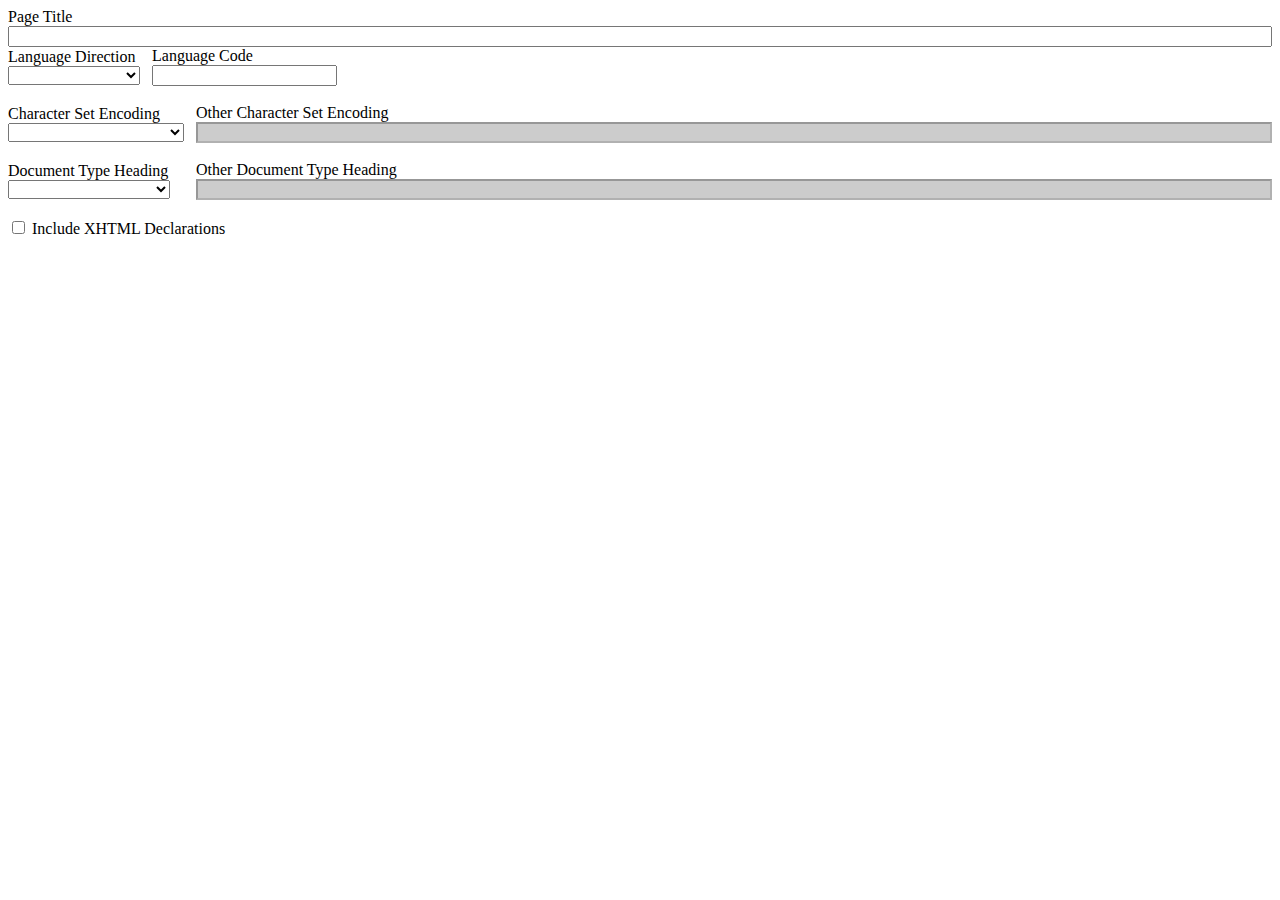
<file: WebAppDynamicShowcase.Web/FCKeditor/editor/dialog/fck_docprops.html>
<!DOCTYPE HTML PUBLIC "-//W3C//DTD HTML 4.0 Transitional//EN">
<!--
 * FCKeditor - The text editor for Internet - http://www.fckeditor.net
 * Copyright (C) 2003-2007 Frederico Caldeira Knabben
 *
 * == BEGIN LICENSE ==
 *
 * Licensed under the terms of any of the following licenses at your
 * choice:
 *
 *  - GNU General Public License Version 2 or later (the "GPL")
 *    http://www.gnu.org/licenses/gpl.html
 *
 *  - GNU Lesser General Public License Version 2.1 or later (the "LGPL")
 *    http://www.gnu.org/licenses/lgpl.html
 *
 *  - Mozilla Public License Version 1.1 or later (the "MPL")
 *    http://www.mozilla.org/MPL/MPL-1.1.html
 *
 * == END LICENSE ==
 *
 * Link dialog window.
-->
<html xmlns="http://www.w3.org/1999/xhtml">
<head>
	<title></title>
	<meta http-equiv="Content-Type" content="text/html; charset=utf-8" />
	<meta content="noindex, nofollow" name="robots" />
	<script src="common/fck_dialog_common.js" type="text/javascript"></script>
	<script type="text/javascript">

var oEditor		= window.parent.InnerDialogLoaded() ;
var FCK			= oEditor.FCK ;
var FCKLang		= oEditor.FCKLang ;
var FCKConfig	= oEditor.FCKConfig ;

//#### Dialog Tabs

// Set the dialog tabs.
window.parent.AddTab( 'General'		, FCKLang.DlgDocGeneralTab ) ;
window.parent.AddTab( 'Background'	, FCKLang.DlgDocBackTab ) ;
window.parent.AddTab( 'Colors'		, FCKLang.DlgDocColorsTab ) ;
window.parent.AddTab( 'Meta'		, FCKLang.DlgDocMetaTab ) ;

// Function called when a dialog tag is selected.
function OnDialogTabChange( tabCode )
{
	ShowE( 'divGeneral'		, ( tabCode == 'General' ) ) ;
	ShowE( 'divBackground'	, ( tabCode == 'Background' ) ) ;
	ShowE( 'divColors'		, ( tabCode == 'Colors' ) ) ;
	ShowE( 'divMeta'		, ( tabCode == 'Meta' ) ) ;

	ShowE( 'ePreview'		, ( tabCode == 'Background' || tabCode == 'Colors' ) ) ;
}

//#### Get Base elements from the document: BEGIN

// The HTML element of the document.
var oHTML = FCK.EditorDocument.getElementsByTagName('html')[0] ;

// The HEAD element of the document.
var oHead = oHTML.getElementsByTagName('head')[0] ;

var oBody = FCK.EditorDocument.body ;

// This object contains all META tags defined in the document.
var oMetaTags = new Object() ;

// Get all META tags defined in the document.
AppendMetaCollection( oMetaTags, oHead.getElementsByTagName('meta') ) ;
AppendMetaCollection( oMetaTags, oHead.getElementsByTagName('fck:meta') ) ;

function AppendMetaCollection( targetObject, metaCollection )
{
	// Loop throw all METAs and put it in the HashTable.
	for ( var i = 0 ; i < metaCollection.length ; i++ )
	{
		// Try to get the "name" attribute.
		var sName = GetAttribute( metaCollection[i], 'name', GetAttribute( metaCollection[i], '___fcktoreplace:name', '' ) ) ;

		// If no "name", try with the "http-equiv" attribute.
		if ( sName.length == 0 )
		{
			if ( oEditor.FCKBrowserInfo.IsIE )
			{
				// Get the http-equiv value from the outerHTML.
				var oHttpEquivMatch = metaCollection[i].outerHTML.match( oEditor.FCKRegexLib.MetaHttpEquiv ) ;
				if ( oHttpEquivMatch )
					sName = oHttpEquivMatch[1] ;
			}
			else
				sName = GetAttribute( metaCollection[i], 'http-equiv', '' ) ;
		}

		if ( sName.length > 0 )
			targetObject[ sName.toLowerCase() ] = metaCollection[i] ;
	}
}

//#### END

// Set a META tag in the document.
function SetMetadata( name, content, isHttp )
{
	if ( content.length == 0 )
	{
		RemoveMetadata( name ) ;
		return ;
	}

	var oMeta = oMetaTags[ name.toLowerCase() ] ;

	if ( !oMeta )
	{
		oMeta = oHead.appendChild( FCK.EditorDocument.createElement('META') ) ;

		if ( isHttp )
			SetAttribute( oMeta, 'http-equiv', name ) ;
		else
		{
			// On IE, it is not possible to set the "name" attribute of the META tag.
			// So a temporary attribute is used and it is replaced when getting the
			// editor's HTML/XHTML value. This is sad, I know :(
			if ( oEditor.FCKBrowserInfo.IsIE )
				SetAttribute( oMeta, '___fcktoreplace:name', name ) ;
			else
				SetAttribute( oMeta, 'name', name ) ;
		}

		oMetaTags[ name.toLowerCase() ] = oMeta ;
	}

	SetAttribute( oMeta, 'content', content ) ;
//	oMeta.content = content ;
}

function RemoveMetadata( name )
{
	var oMeta = oMetaTags[ name.toLowerCase() ] ;

	if ( oMeta && oMeta != null )
	{
		oMeta.parentNode.removeChild( oMeta ) ;
		oMetaTags[ name.toLowerCase() ] = null ;
	}
}

function GetMetadata( name )
{
	var oMeta = oMetaTags[ name.toLowerCase() ] ;

	if ( oMeta && oMeta != null )
		return oMeta.getAttribute( 'content', 2 ) ;
	else
		return '' ;
}

window.onload = function ()
{
	// Show/Hide the "Browse Server" button.
	GetE('tdBrowse').style.display = oEditor.FCKConfig.ImageBrowser ? "" : "none";

	// First of all, translate the dialog box texts
	oEditor.FCKLanguageManager.TranslatePage( document ) ;

	FillFields() ;

	UpdatePreview() ;

	// Show the "Ok" button.
	window.parent.SetOkButton( true ) ;

	window.parent.SetAutoSize( true ) ;
}

function FillFields()
{
	// ### General Info
	GetE('txtPageTitle').value = FCK.EditorDocument.title ;

	GetE('selDirection').value	= GetAttribute( oHTML, 'dir', '' ) ;
	GetE('txtLang').value		= GetAttribute( oHTML, 'xml:lang', GetAttribute( oHTML, 'lang', '' ) ) ;	// "xml:lang" takes precedence to "lang".

	// Character Set Encoding.
//	if ( oEditor.FCKBrowserInfo.IsIE )
//		var sCharSet = FCK.EditorDocument.charset ;
//	else
		var sCharSet = GetMetadata( 'Content-Type' ) ;

	if ( sCharSet != null && sCharSet.length > 0 )
	{
//		if ( !oEditor.FCKBrowserInfo.IsIE )
			sCharSet = sCharSet.match( /[^=]*$/ ) ;

		GetE('selCharSet').value = sCharSet ;

		if ( GetE('selCharSet').selectedIndex == -1 )
		{
			GetE('selCharSet').value = '...' ;
			GetE('txtCustomCharSet').value = sCharSet ;

			CheckOther( GetE('selCharSet'), 'txtCustomCharSet' ) ;
		}
	}

	// Document Type.
	if ( FCK.DocTypeDeclaration && FCK.DocTypeDeclaration.length > 0 )
	{
		GetE('selDocType').value = FCK.DocTypeDeclaration ;

		if ( GetE('selDocType').selectedIndex == -1 )
		{
			GetE('selDocType').value = '...' ;
			GetE('txtDocType').value = FCK.DocTypeDeclaration ;

			CheckOther( GetE('selDocType'), 'txtDocType' ) ;
		}
	}

	// Document Type.
	GetE('chkIncXHTMLDecl').checked = ( FCK.XmlDeclaration && FCK.XmlDeclaration.length > 0 ) ;

	// ### Background
	GetE('txtBackColor').value = GetAttribute( oBody, 'bgColor'		, '' ) ;
	GetE('txtBackImage').value = GetAttribute( oBody, 'background'	, '' ) ;
	GetE('chkBackNoScroll').checked = ( GetAttribute( oBody, 'bgProperties', '' ).toLowerCase() == 'fixed' ) ;

	// ### Colors
	GetE('txtColorText').value		= GetAttribute( oBody, 'text'	, '' ) ;
	GetE('txtColorLink').value		= GetAttribute( oBody, 'link'	, '' ) ;
	GetE('txtColorVisited').value	= GetAttribute( oBody, 'vLink'	, '' ) ;
	GetE('txtColorActive').value	= GetAttribute( oBody, 'aLink'	, '' ) ;

	// ### Margins
	GetE('txtMarginTop').value		= GetAttribute( oBody, 'topMargin'		, '' ) ;
	GetE('txtMarginLeft').value		= GetAttribute( oBody, 'leftMargin'		, '' ) ;
	GetE('txtMarginRight').value	= GetAttribute( oBody, 'rightMargin'	, '' ) ;
	GetE('txtMarginBottom').value	= GetAttribute( oBody, 'bottomMargin'	, '' ) ;

	// ### Meta Data
	GetE('txtMetaKeywords').value		= GetMetadata( 'keywords' ) ;
	GetE('txtMetaDescription').value	= GetMetadata( 'description' ) ;
	GetE('txtMetaAuthor').value			= GetMetadata( 'author' ) ;
	GetE('txtMetaCopyright').value		= GetMetadata( 'copyright' ) ;
}

// Called when the "Ok" button is clicked.
function Ok()
{
	// ### General Info
	FCK.EditorDocument.title = GetE('txtPageTitle').value ;

	var oHTML = FCK.EditorDocument.getElementsByTagName('html')[0] ;

	SetAttribute( oHTML, 'dir'		, GetE('selDirection').value ) ;
	SetAttribute( oHTML, 'lang'		, GetE('txtLang').value ) ;
	SetAttribute( oHTML, 'xml:lang'	, GetE('txtLang').value ) ;

	// Character Set Enconding.
	var sCharSet = GetE('selCharSet').value ;
	if ( sCharSet == '...' )
		sCharSet = GetE('txtCustomCharSet').value ;

	if ( sCharSet.length > 0 )
			sCharSet = 'text/html; charset=' + sCharSet ;

//	if ( oEditor.FCKBrowserInfo.IsIE )
//		FCK.EditorDocument.charset = sCharSet ;
//	else
		SetMetadata( 'Content-Type', sCharSet, true ) ;

	// Document Type
	var sDocType = GetE('selDocType').value ;
	if ( sDocType == '...' )
		sDocType = GetE('txtDocType').value ;

	FCK.DocTypeDeclaration = sDocType ;

	// XHTML Declarations.
	if ( GetE('chkIncXHTMLDecl').checked )
	{
		if ( sCharSet.length == 0 )
			sCharSet = 'utf-8' ;

		FCK.XmlDeclaration = '<' + '?xml version="1.0" encoding="' + sCharSet + '"?>' ;

		SetAttribute( oHTML, 'xmlns', 'http://www.w3.org/1999/xhtml' ) ;
	}
	else
	{
		FCK.XmlDeclaration = null ;
		oHTML.removeAttribute( 'xmlns', 0 ) ;
	}

	// ### Background
	SetAttribute( oBody, 'bgcolor'		, GetE('txtBackColor').value ) ;
	SetAttribute( oBody, 'background'	, GetE('txtBackImage').value ) ;
	SetAttribute( oBody, 'bgproperties'	, GetE('chkBackNoScroll').checked ? 'fixed' : '' ) ;

	// ### Colors
	SetAttribute( oBody, 'text'	, GetE('txtColorText').value ) ;
	SetAttribute( oBody, 'link'	, GetE('txtColorLink').value ) ;
	SetAttribute( oBody, 'vlink', GetE('txtColorVisited').value ) ;
	SetAttribute( oBody, 'alink', GetE('txtColorActive').value ) ;

	// ### Margins
	SetAttribute( oBody, 'topmargin'	, GetE('txtMarginTop').value ) ;
	SetAttribute( oBody, 'leftmargin'	, GetE('txtMarginLeft').value ) ;
	SetAttribute( oBody, 'rightmargin'	, GetE('txtMarginRight').value ) ;
	SetAttribute( oBody, 'bottommargin'	, GetE('txtMarginBottom').value ) ;

	// ### Meta data
	SetMetadata( 'keywords'		, GetE('txtMetaKeywords').value ) ;
	SetMetadata( 'description'	, GetE('txtMetaDescription').value ) ;
	SetMetadata( 'author'		, GetE('txtMetaAuthor').value ) ;
	SetMetadata( 'copyright'	, GetE('txtMetaCopyright').value ) ;

	return true ;
}

var bPreviewIsLoaded = false ;
var oPreviewWindow ;
var oPreviewBody ;

// Called by the Preview page when loaded.
function OnPreviewLoad( previewWindow, previewBody )
{
	oPreviewWindow	= previewWindow ;
	oPreviewBody	= previewBody ;

	bPreviewIsLoaded = true ;
	UpdatePreview() ;
}

function UpdatePreview()
{
	if ( !bPreviewIsLoaded )
		return ;

	// ### Background
	SetAttribute( oPreviewBody, 'bgcolor'		, GetE('txtBackColor').value ) ;
	SetAttribute( oPreviewBody, 'background'	, GetE('txtBackImage').value ) ;
	SetAttribute( oPreviewBody, 'bgproperties'	, GetE('chkBackNoScroll').checked ? 'fixed' : '' ) ;

	// ### Colors
	SetAttribute( oPreviewBody, 'text', GetE('txtColorText').value ) ;

	oPreviewWindow.SetLinkColor( GetE('txtColorLink').value ) ;
	oPreviewWindow.SetVisitedColor( GetE('txtColorVisited').value ) ;
	oPreviewWindow.SetActiveColor( GetE('txtColorActive').value ) ;
}

function CheckOther( combo, txtField )
{
	var bNotOther = ( combo.value != '...' ) ;

	GetE(txtField).style.backgroundColor = ( bNotOther ? '#cccccc' : '' ) ;
	GetE(txtField).disabled = bNotOther ;
}

function SetColor( inputId, color )
{
	GetE( inputId ).value = color + '' ;
	UpdatePreview() ;
}

function SelectBackColor( color )		{ SetColor('txtBackColor', color ) ; }
function SelectColorText( color )		{ SetColor('txtColorText', color ) ; }
function SelectColorLink( color )		{ SetColor('txtColorLink', color ) ; }
function SelectColorVisited( color )	{ SetColor('txtColorVisited', color ) ; }
function SelectColorActive( color )		{ SetColor('txtColorActive', color ) ; }

function SelectColor( wich )
{
	switch ( wich )
	{
		case 'Back'			: oEditor.FCKDialog.OpenDialog( 'FCKDialog_Color', FCKLang.DlgColorTitle, 'dialog/fck_colorselector.html', 400, 330, SelectBackColor, window ) ; return ;
		case 'ColorText'	: oEditor.FCKDialog.OpenDialog( 'FCKDialog_Color', FCKLang.DlgColorTitle, 'dialog/fck_colorselector.html', 400, 330, SelectColorText, window ) ; return ;
		case 'ColorLink'	: oEditor.FCKDialog.OpenDialog( 'FCKDialog_Color', FCKLang.DlgColorTitle, 'dialog/fck_colorselector.html', 400, 330, SelectColorLink, window ) ; return ;
		case 'ColorVisited'	: oEditor.FCKDialog.OpenDialog( 'FCKDialog_Color', FCKLang.DlgColorTitle, 'dialog/fck_colorselector.html', 400, 330, SelectColorVisited, window ) ; return ;
		case 'ColorActive'	: oEditor.FCKDialog.OpenDialog( 'FCKDialog_Color', FCKLang.DlgColorTitle, 'dialog/fck_colorselector.html', 400, 330, SelectColorActive, window ) ; return ;
	}
}

function BrowseServerBack()
{
	OpenFileBrowser( FCKConfig.ImageBrowserURL, FCKConfig.ImageBrowserWindowWidth, FCKConfig.ImageBrowserWindowHeight ) ;
}

function SetUrl( url )
{
	GetE('txtBackImage').value = url ;
	UpdatePreview() ;
}

	</script>
</head>
<body style="overflow: hidden">
	<table cellspacing="0" cellpadding="0" width="100%" border="0" style="height: 100%">
		<tr>
			<td valign="top" style="height: 100%">
				<div id="divGeneral">
					<span fcklang="DlgDocPageTitle">Page Title</span><br />
					<input id="txtPageTitle" style="width: 100%" type="text" />
					<br />
					<table cellspacing="0" cellpadding="0" border="0">
						<tr>
							<td>
								<span fcklang="DlgDocLangDir">Language Direction</span><br />
								<select id="selDirection">
									<option value="" selected="selected"></option>
									<option value="ltr" fcklang="DlgDocLangDirLTR">Left to Right (LTR)</option>
									<option value="rtl" fcklang="DlgDocLangDirRTL">Right to Left (RTL)</option>
								</select>
							</td>
							<td>
								&nbsp;&nbsp;&nbsp;</td>
							<td>
								<span fcklang="DlgDocLangCode">Language Code</span><br />
								<input id="txtLang" type="text" />
							</td>
						</tr>
					</table>
					<br />
					<table cellspacing="0" cellpadding="0" width="100%" border="0">
						<tr>
							<td style="white-space: nowrap">
								<span fcklang="DlgDocCharSet">Character Set Encoding</span><br />
								<select id="selCharSet" onchange="CheckOther( this, 'txtCustomCharSet' );">
									<option value="" selected="selected"></option>
									<option value="us-ascii">ASCII</option>
									<option fcklang="DlgDocCharSetCE" value="iso-8859-2">Central European</option>
									<option fcklang="DlgDocCharSetCT" value="big5">Chinese Traditional (Big5)</option>
									<option fcklang="DlgDocCharSetCR" value="iso-8859-5">Cyrillic</option>
									<option fcklang="DlgDocCharSetGR" value="iso-8859-7">Greek</option>
									<option fcklang="DlgDocCharSetJP" value="iso-2022-jp">Japanese</option>
									<option fcklang="DlgDocCharSetKR" value="iso-2022-kr">Korean</option>
									<option fcklang="DlgDocCharSetTR" value="iso-8859-9">Turkish</option>
									<option fcklang="DlgDocCharSetUN" value="utf-8">Unicode (UTF-8)</option>
									<option fcklang="DlgDocCharSetWE" value="iso-8859-1">Western European</option>
									<option fcklang="DlgOpOther" value="...">&lt;Other&gt;</option>
								</select>
							</td>
							<td>
								&nbsp;&nbsp;&nbsp;</td>
							<td width="100%">
								<span fcklang="DlgDocCharSetOther">Other Character Set Encoding</span><br />
								<input id="txtCustomCharSet" style="width: 100%; background-color: #cccccc" disabled="disabled"
									type="text" />
							</td>
						</tr>
						<tr>
							<td colspan="3">
								&nbsp;</td>
						</tr>
						<tr>
							<td nowrap="nowrap">
								<span fcklang="DlgDocDocType">Document Type Heading</span><br />
								<select id="selDocType" name="selDocType" onchange="CheckOther( this, 'txtDocType' );">
									<option value="" selected="selected"></option>
									<option value='<!DOCTYPE HTML PUBLIC "-//W3C//DTD HTML 4.01 Transitional//EN">'>HTML
										4.01 Transitional</option>
									<option value='<!DOCTYPE HTML PUBLIC "-//W3C//DTD HTML 4.01//EN" "http://www.w3.org/TR/html4/strict.dtd">'>
										HTML 4.01 Strict</option>
									<option value='<!DOCTYPE HTML PUBLIC "-//W3C//DTD HTML 4.01 Frameset//EN" "http://www.w3.org/TR/html4/frameset.dtd">'>
										HTML 4.01 Frameset</option>
									<option value='<!DOCTYPE html PUBLIC "-//W3C//DTD XHTML 1.0 Transitional//EN" "http://www.w3.org/TR/xhtml1/DTD/xhtml1-transitional.dtd">'>
										XHTML 1.0 Transitional</option>
									<option value='<!DOCTYPE html PUBLIC "-//W3C//DTD XHTML 1.0 Strict//EN" "http://www.w3.org/TR/xhtml1/DTD/xhtml1-strict.dtd">'>
										XHTML 1.0 Strict</option>
									<option value='<!DOCTYPE html PUBLIC "-//W3C//DTD XHTML 1.0 Frameset//EN" "http://www.w3.org/TR/xhtml1/DTD/xhtml1-frameset.dtd">'>
										XHTML 1.0 Frameset</option>
									<option value='<!DOCTYPE html PUBLIC "-//W3C//DTD XHTML 1.1//EN" "http://www.w3.org/TR/xhtml11/DTD/xhtml11.dtd">'>
										XHTML 1.1</option>
									<option value='<!DOCTYPE HTML PUBLIC "-//W3C//DTD HTML 3.2 Final//EN">'>HTML 3.2</option>
									<option value='<!DOCTYPE HTML PUBLIC "-//IETF//DTD HTML//EN">'>HTML 2.0</option>
									<option value="..." fcklang="DlgOpOther">&lt;Other&gt;</option>
								</select>
							</td>
							<td>
							</td>
							<td width="100%">
								<span fcklang="DlgDocDocTypeOther">Other Document Type Heading</span><br />
								<input id="txtDocType" style="width: 100%; background-color: #cccccc" disabled="disabled"
									type="text" />
							</td>
						</tr>
					</table>
					<br />
					<input id="chkIncXHTMLDecl" type="checkbox" />
					<label for="chkIncXHTMLDecl" fcklang="DlgDocIncXHTML">
						Include XHTML Declarations</label>
				</div>
				<div id="divBackground" style="display: none">
					<span fcklang="DlgDocBgColor">Background Color</span><br />
					<input id="txtBackColor" type="text" onchange="UpdatePreview();" onkeyup="UpdatePreview();" />&nbsp;<input
						id="btnSelBackColor" onclick="SelectColor( 'Back' )" type="button" value="Select..."
						fcklang="DlgCellBtnSelect" /><br />
					<br />
					<span fcklang="DlgDocBgImage">Background Image URL</span><br />
					<table cellspacing="0" cellpadding="0" width="100%" border="0">
						<tr>
							<td width="100%">
								<input id="txtBackImage" style="width: 100%" type="text" onchange="UpdatePreview();"
									onkeyup="UpdatePreview();" /></td>
							<td id="tdBrowse" nowrap="nowrap">
								&nbsp;<input id="btnBrowse" onclick="BrowseServerBack();" type="button" fcklang="DlgBtnBrowseServer"
									value="Browse Server" /></td>
						</tr>
					</table>
					<input id="chkBackNoScroll" type="checkbox" onclick="UpdatePreview();" />
					<label for="chkBackNoScroll" fcklang="DlgDocBgNoScroll">
						Nonscrolling Background</label>
				</div>
				<div id="divColors" style="display: none">
					<table cellspacing="0" cellpadding="0" width="100%" border="0">
						<tr>
							<td>
								<span fcklang="DlgDocCText">Text</span><br />
								<input id="txtColorText" type="text" onchange="UpdatePreview();" onkeyup="UpdatePreview();" /><input
									onclick="SelectColor( 'ColorText' )" type="button" value="Select..." fcklang="DlgCellBtnSelect" />
								<br />
								<span fcklang="DlgDocCLink">Link</span><br />
								<input id="txtColorLink" type="text" onchange="UpdatePreview();" onkeyup="UpdatePreview();" /><input
									onclick="SelectColor( 'ColorLink' )" type="button" value="Select..." fcklang="DlgCellBtnSelect" />
								<br />
								<span fcklang="DlgDocCVisited">Visited Link</span><br />
								<input id="txtColorVisited" type="text" onchange="UpdatePreview();" onkeyup="UpdatePreview();" /><input
									onclick="SelectColor( 'ColorVisited' )" type="button" value="Select..." fcklang="DlgCellBtnSelect" />
								<br />
								<span fcklang="DlgDocCActive">Active Link</span><br />
								<input id="txtColorActive" type="text" onchange="UpdatePreview();" onkeyup="UpdatePreview();" /><input
									onclick="SelectColor( 'ColorActive' )" type="button" value="Select..." fcklang="DlgCellBtnSelect" />
							</td>
							<td valign="middle" align="center">
								<table cellspacing="2" cellpadding="0" border="0">
									<tr>
										<td>
											<span fcklang="DlgDocMargins">Page Margins</span></td>
									</tr>
									<tr>
										<td style="border: #000000 1px solid; padding: 5px">
											<table cellpadding="0" cellspacing="0" border="0" dir="ltr">
												<tr>
													<td align="center" colspan="3">
														<span fcklang="DlgDocMaTop">Top</span><br />
														<input id="txtMarginTop" type="text" size="3" />
													</td>
												</tr>
												<tr>
													<td align="left">
														<span fcklang="DlgDocMaLeft">Left</span><br />
														<input id="txtMarginLeft" type="text" size="3" />
													</td>
													<td>
														&nbsp;&nbsp;&nbsp;&nbsp;&nbsp;&nbsp;&nbsp;&nbsp;</td>
													<td align="right">
														<span fcklang="DlgDocMaRight">Right</span><br />
														<input id="txtMarginRight" type="text" size="3" />
													</td>
												</tr>
												<tr>
													<td align="center" colspan="3">
														<span fcklang="DlgDocMaBottom">Bottom</span><br />
														<input id="txtMarginBottom" type="text" size="3" />
													</td>
												</tr>
											</table>
										</td>
									</tr>
								</table>
							</td>
						</tr>
					</table>
				</div>
				<div id="divMeta" style="display: none">
					<span fcklang="DlgDocMeIndex">Document Indexing Keywords (comma separated)</span><br />
					<textarea id="txtMetaKeywords" style="width: 100%" rows="2" cols="20"></textarea>
					<br />
					<span fcklang="DlgDocMeDescr">Document Description</span><br />
					<textarea id="txtMetaDescription" style="width: 100%" rows="4" cols="20"></textarea>
					<br />
					<span fcklang="DlgDocMeAuthor">Author</span><br />
					<input id="txtMetaAuthor" style="width: 100%" type="text" /><br />
					<br />
					<span fcklang="DlgDocMeCopy">Copyright</span><br />
					<input id="txtMetaCopyright" type="text" style="width: 100%" />
				</div>
			</td>
		</tr>
		<tr id="ePreview" style="display: none">
			<td>
				<span fcklang="DlgDocPreview">Preview</span><br />
				<iframe id="frmPreview" src="fck_docprops/fck_document_preview.html" width="100%"
					height="100"></iframe>
			</td>
		</tr>
	</table>
</body>
</html>
</file>
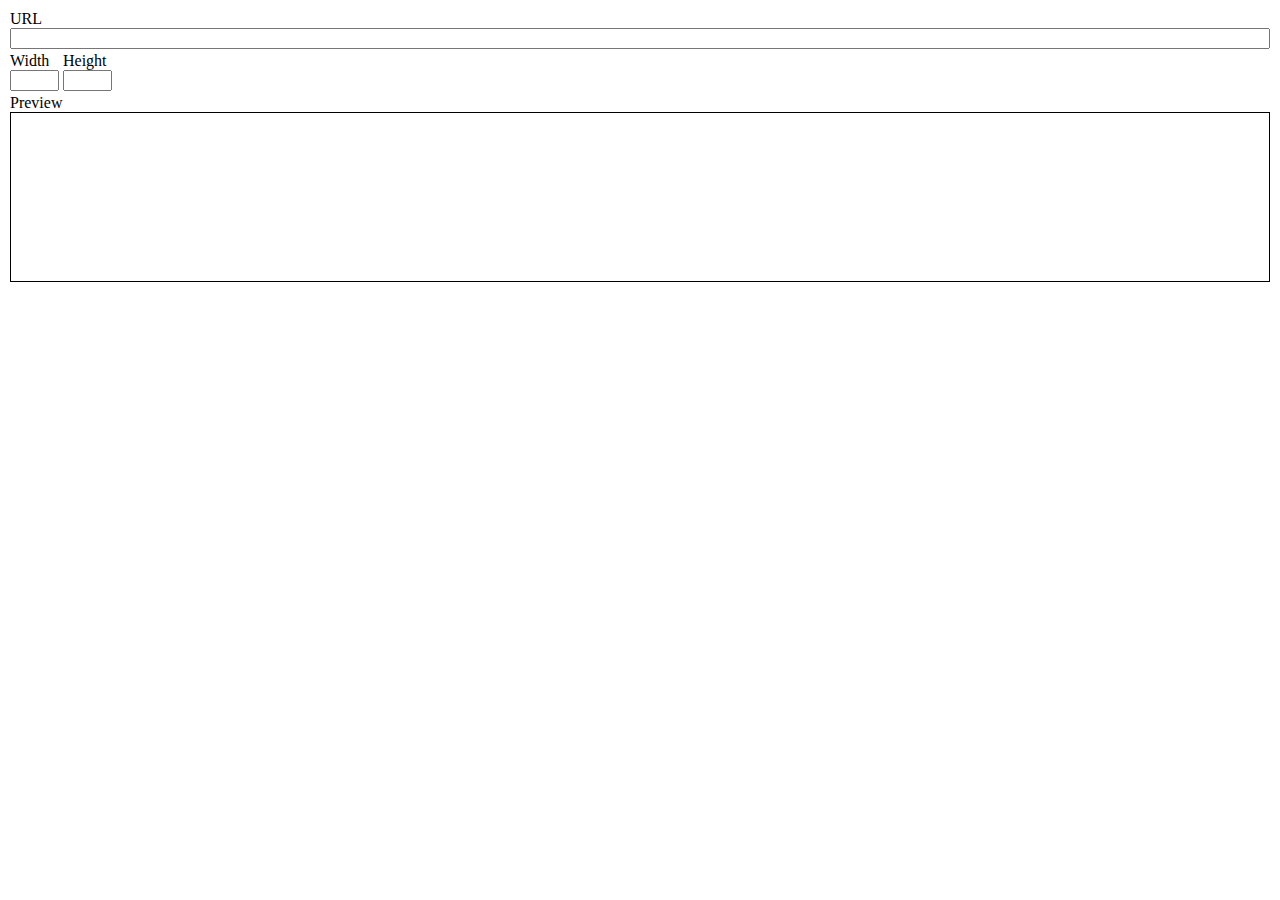
<file: WebAppDynamicShowcase.Web/FCKeditor/editor/dialog/fck_flash.html>
<!DOCTYPE HTML PUBLIC "-//W3C//DTD HTML 4.0 Transitional//EN">
<!--
 * FCKeditor - The text editor for Internet - http://www.fckeditor.net
 * Copyright (C) 2003-2007 Frederico Caldeira Knabben
 *
 * == BEGIN LICENSE ==
 *
 * Licensed under the terms of any of the following licenses at your
 * choice:
 *
 *  - GNU General Public License Version 2 or later (the "GPL")
 *    http://www.gnu.org/licenses/gpl.html
 *
 *  - GNU Lesser General Public License Version 2.1 or later (the "LGPL")
 *    http://www.gnu.org/licenses/lgpl.html
 *
 *  - Mozilla Public License Version 1.1 or later (the "MPL")
 *    http://www.mozilla.org/MPL/MPL-1.1.html
 *
 * == END LICENSE ==
 *
 * Flash Properties dialog window.
-->
<html>
	<head>
		<title>Flash Properties</title>
		<meta http-equiv="Content-Type" content="text/html; charset=utf-8">
		<meta content="noindex, nofollow" name="robots">
		<script src="common/fck_dialog_common.js" type="text/javascript"></script>
		<script src="fck_flash/fck_flash.js" type="text/javascript"></script>
		<link href="common/fck_dialog_common.css" type="text/css" rel="stylesheet">
	</head>
	<body scroll="no" style="OVERFLOW: hidden">
		<div id="divInfo">
			<table cellSpacing="1" cellPadding="1" width="100%" border="0">
				<tr>
					<td>
						<table cellSpacing="0" cellPadding="0" width="100%" border="0">
							<tr>
								<td width="100%"><span fckLang="DlgImgURL">URL</span>
								</td>
								<td id="tdBrowse" style="DISPLAY: none" noWrap rowSpan="2">&nbsp; <input id="btnBrowse" onclick="BrowseServer();" type="button" value="Browse Server" fckLang="DlgBtnBrowseServer">
								</td>
							</tr>
							<tr>
								<td vAlign="top"><input id="txtUrl" onblur="UpdatePreview();" style="WIDTH: 100%" type="text">
								</td>
							</tr>
						</table>
					</td>
				</tr>
				<TR>
					<TD>
						<table cellSpacing="0" cellPadding="0" border="0">
							<TR>
								<TD nowrap>
									<span fckLang="DlgImgWidth">Width</span><br>
									<input id="txtWidth" onkeypress="return IsDigit(event);" type="text" size="3">
								</TD>
								<TD>&nbsp;</TD>
								<TD>
									<span fckLang="DlgImgHeight">Height</span><br>
									<input id="txtHeight" onkeypress="return IsDigit(event);" type="text" size="3">
								</TD>
							</TR>
						</table>
					</TD>
				</TR>
				<tr>
					<td vAlign="top">
						<table cellSpacing="0" cellPadding="0" width="100%" border="0">
							<tr>
								<td valign="top" width="100%">
									<table cellSpacing="0" cellPadding="0" width="100%">
										<tr>
											<td><span fckLang="DlgImgPreview">Preview</span></td>
										</tr>
										<tr>
											<td id="ePreviewCell" valign="top" class="FlashPreviewArea"><iframe src="fck_flash/fck_flash_preview.html" frameborder="0" marginheight="0" marginwidth="0"></iframe></td>
										</tr>
									</table>
								</td>
							</tr>
						</table>
					</td>
				</tr>
			</table>
		</div>
		<div id="divUpload" style="DISPLAY: none">
			<form id="frmUpload" method="post" target="UploadWindow" enctype="multipart/form-data" action="" onsubmit="return CheckUpload();">
				<span fckLang="DlgLnkUpload">Upload</span><br />
				<input id="txtUploadFile" style="WIDTH: 100%" type="file" size="40" name="NewFile" /><br />
				<br />
				<input id="btnUpload" type="submit" value="Send it to the Server" fckLang="DlgLnkBtnUpload" />
				<iframe name="UploadWindow" style="DISPLAY: none" src="javascript:void(0)"></iframe>
			</form>
		</div>
		<div id="divAdvanced" style="DISPLAY: none">
			<TABLE cellSpacing="0" cellPadding="0" border="0">
				<TR>
					<TD nowrap>
						<span fckLang="DlgFlashScale">Scale</span><BR>
						<select id="cmbScale">
							<option value="" selected></option>
							<option value="showall" fckLang="DlgFlashScaleAll">Show all</option>
							<option value="noborder" fckLang="DlgFlashScaleNoBorder">No Border</option>
							<option value="exactfit" fckLang="DlgFlashScaleFit">Exact Fit</option>
						</select></TD>
					<TD>&nbsp;&nbsp;&nbsp; &nbsp;
					</TD>
					<td valign="bottom">
						<table>
							<tr>
								<td><input id="chkAutoPlay" type="checkbox" checked></td>
								<td><label for="chkAutoPlay" nowrap fckLang="DlgFlashChkPlay">Auto Play</label>&nbsp;&nbsp;</td>
								<td><input id="chkLoop" type="checkbox" checked></td>
								<td><label for="chkLoop" nowrap fckLang="DlgFlashChkLoop">Loop</label>&nbsp;&nbsp;</td>
								<td><input id="chkMenu" type="checkbox" checked></td>
								<td><label for="chkMenu" nowrap fckLang="DlgFlashChkMenu">Enable Flash Menu</label></td>
							</tr>
						</table>
					</td>
				</TR>
			</TABLE>
			<br>
			&nbsp;
			<table cellSpacing="0" cellPadding="0" width="100%" align="center" border="0">
				<tr>
					<td vAlign="top" width="50%"><span fckLang="DlgGenId">Id</span><br>
						<input id="txtAttId" style="WIDTH: 100%" type="text">
					</td>
					<td>&nbsp;&nbsp;</td>
					<td vAlign="top" nowrap><span fckLang="DlgGenClass">Stylesheet Classes</span><br>
						<input id="txtAttClasses" style="WIDTH: 100%" type="text">
					</td>
					<td>&nbsp;&nbsp;</td>
					<td vAlign="top" nowrap width="50%">&nbsp;<span fckLang="DlgGenTitle">Advisory Title</span><br>
						<input id="txtAttTitle" style="WIDTH: 100%" type="text">
					</td>
				</tr>
			</table>
			<span fckLang="DlgGenStyle">Style</span><br>
			<input id="txtAttStyle" style="WIDTH: 100%" type="text">
		</div>
	</body>
</html>
</file>
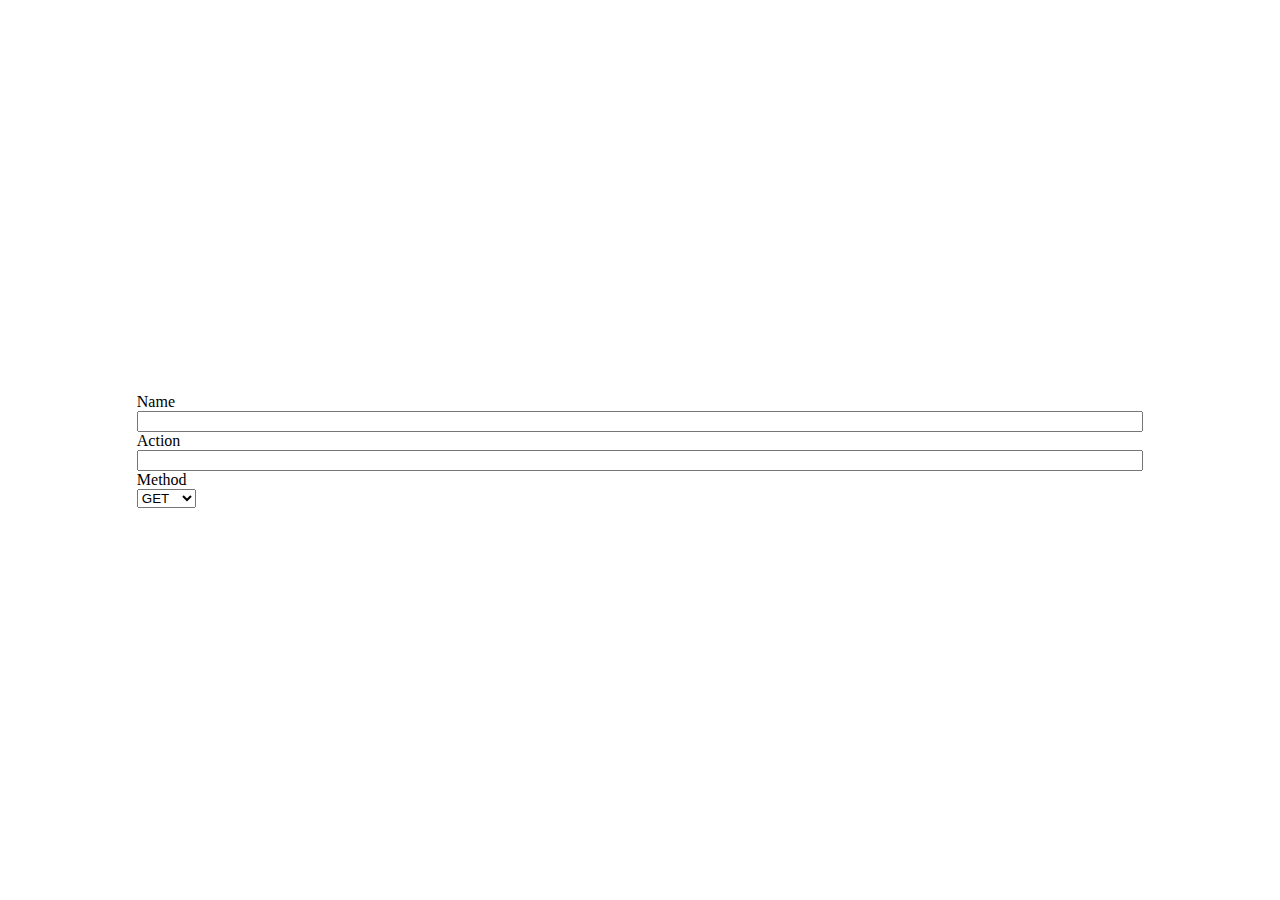
<file: WebAppDynamicShowcase.Web/FCKeditor/editor/dialog/fck_form.html>
<!DOCTYPE HTML PUBLIC "-//W3C//DTD HTML 4.0 Transitional//EN" >
<!--
 * FCKeditor - The text editor for Internet - http://www.fckeditor.net
 * Copyright (C) 2003-2007 Frederico Caldeira Knabben
 *
 * == BEGIN LICENSE ==
 *
 * Licensed under the terms of any of the following licenses at your
 * choice:
 *
 *  - GNU General Public License Version 2 or later (the "GPL")
 *    http://www.gnu.org/licenses/gpl.html
 *
 *  - GNU Lesser General Public License Version 2.1 or later (the "LGPL")
 *    http://www.gnu.org/licenses/lgpl.html
 *
 *  - Mozilla Public License Version 1.1 or later (the "MPL")
 *    http://www.mozilla.org/MPL/MPL-1.1.html
 *
 * == END LICENSE ==
 *
 * Form dialog window.
-->
<html xmlns="http://www.w3.org/1999/xhtml">
<head>
	<title></title>
	<meta http-equiv="Content-Type" content="text/html; charset=utf-8" />
	<meta content="noindex, nofollow" name="robots" />
	<script src="common/fck_dialog_common.js" type="text/javascript"></script>
	<script type="text/javascript">

var oEditor = window.parent.InnerDialogLoaded() ;

// Gets the document DOM
var oDOM = oEditor.FCK.EditorDocument ;

var oActiveEl = oEditor.FCKSelection.MoveToAncestorNode( 'FORM' ) ;

window.onload = function()
{
	// First of all, translate the dialog box texts
	oEditor.FCKLanguageManager.TranslatePage(document) ;

	if ( oActiveEl )
	{
		GetE('txtName').value	= oActiveEl.name ;
		GetE('txtAction').value	= oActiveEl.getAttribute( 'action', 2 ) ;
		GetE('txtMethod').value	= oActiveEl.method ;
	}
	else
		oActiveEl = null ;

	window.parent.SetOkButton( true ) ;
	window.parent.SetAutoSize( true ) ;
}

function Ok()
{
	if ( !oActiveEl )
	{
		oActiveEl = oEditor.FCK.InsertElement( 'form' ) ;

		if ( oEditor.FCKBrowserInfo.IsGeckoLike )
			oEditor.FCKTools.AppendBogusBr( oActiveEl ) ;
	}

	oActiveEl.name = GetE('txtName').value ;
	SetAttribute( oActiveEl, 'action', GetE('txtAction').value ) ;
	oActiveEl.method = GetE('txtMethod').value ;

	return true ;
}

	</script>
</head>
<body style="overflow: hidden">
	<table width="100%" style="height: 100%">
		<tr>
			<td align="center">
				<table cellspacing="0" cellpadding="0" width="80%" border="0">
					<tr>
						<td>
							<span fcklang="DlgFormName">Name</span><br />
							<input style="width: 100%" type="text" id="txtName" />
						</td>
					</tr>
					<tr>
						<td>
							<span fcklang="DlgFormAction">Action</span><br />
							<input style="width: 100%" type="text" id="txtAction" />
						</td>
					</tr>
					<tr>
						<td>
							<span fcklang="DlgFormMethod">Method</span><br />
							<select id="txtMethod">
								<option value="get" selected="selected">GET</option>
								<option value="post">POST</option>
							</select>
						</td>
					</tr>
				</table>
			</td>
		</tr>
	</table>
</body>
</html>
</file>
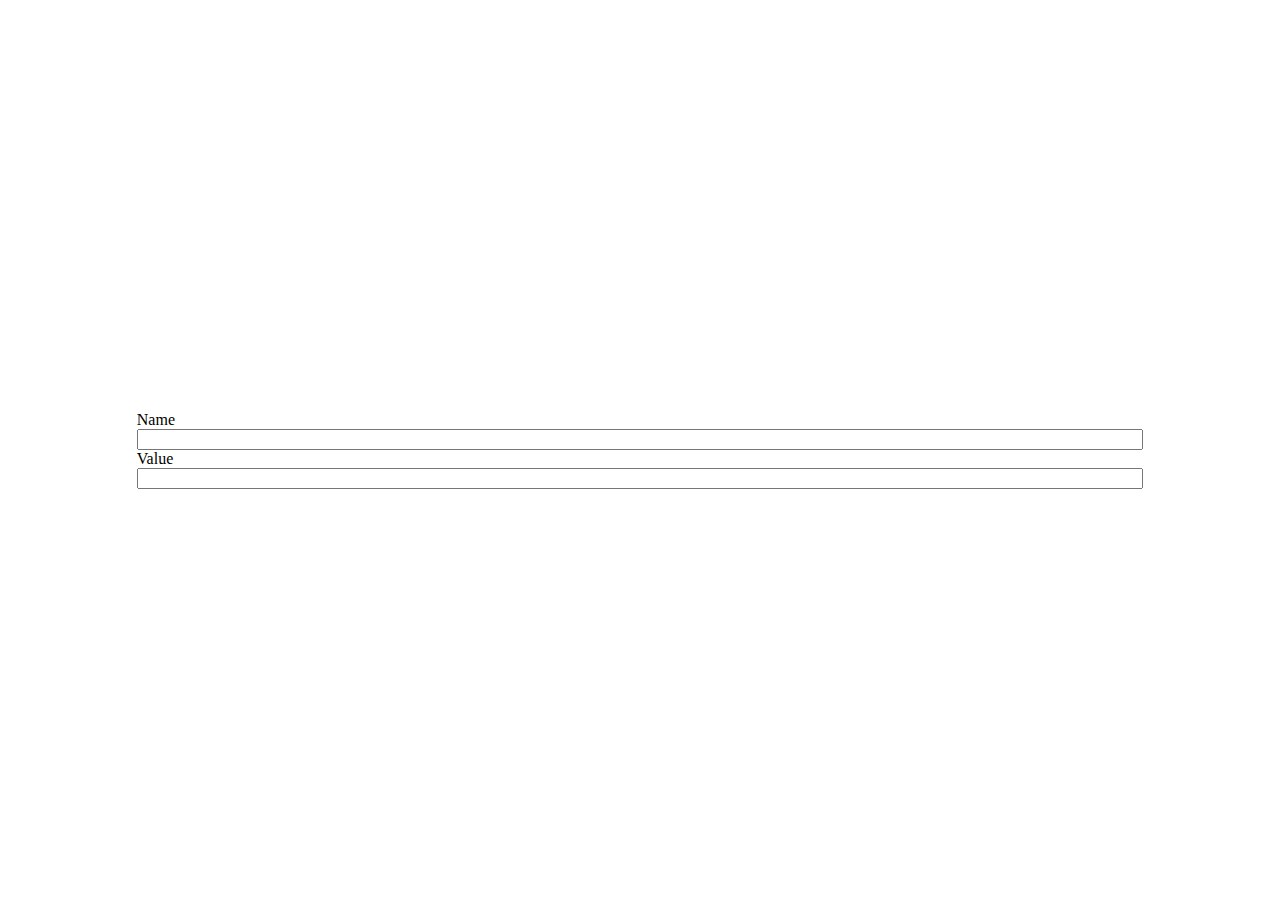
<file: WebAppDynamicShowcase.Web/FCKeditor/editor/dialog/fck_hiddenfield.html>
<!DOCTYPE HTML PUBLIC "-//W3C//DTD HTML 4.0 Transitional//EN" >
<!--
 * FCKeditor - The text editor for Internet - http://www.fckeditor.net
 * Copyright (C) 2003-2007 Frederico Caldeira Knabben
 *
 * == BEGIN LICENSE ==
 *
 * Licensed under the terms of any of the following licenses at your
 * choice:
 *
 *  - GNU General Public License Version 2 or later (the "GPL")
 *    http://www.gnu.org/licenses/gpl.html
 *
 *  - GNU Lesser General Public License Version 2.1 or later (the "LGPL")
 *    http://www.gnu.org/licenses/lgpl.html
 *
 *  - Mozilla Public License Version 1.1 or later (the "MPL")
 *    http://www.mozilla.org/MPL/MPL-1.1.html
 *
 * == END LICENSE ==
 *
 * Hidden Field dialog window.
-->
<html xmlns="http://www.w3.org/1999/xhtml">
<head>
	<title>Hidden Field Properties</title>
	<meta http-equiv="Content-Type" content="text/html; charset=utf-8" />
	<meta content="noindex, nofollow" name="robots" />
	<script src="common/fck_dialog_common.js" type="text/javascript"></script>
	<script type="text/javascript">

var oEditor = window.parent.InnerDialogLoaded() ;
var FCK = oEditor.FCK ;

// Gets the document DOM
var oDOM = FCK.EditorDocument ;

// Get the selected flash embed (if available).
var oFakeImage = FCK.Selection.GetSelectedElement() ;
var oActiveEl ;

if ( oFakeImage )
{
	if ( oFakeImage.tagName == 'IMG' && oFakeImage.getAttribute('_fckinputhidden') )
		oActiveEl = FCK.GetRealElement( oFakeImage ) ;
	else
		oFakeImage = null ;
}

window.onload = function()
{
	// First of all, translate the dialog box texts
	oEditor.FCKLanguageManager.TranslatePage(document) ;

	if ( oActiveEl )
	{
		GetE('txtName').value		= oActiveEl.name ;
		GetE('txtValue').value		= oActiveEl.value ;
	}

	window.parent.SetOkButton( true ) ;
	window.parent.SetAutoSize( true ) ;
}


function Ok()
{
	oEditor.FCKUndo.SaveUndoStep() ;
	
	if ( !oActiveEl )
	{
		oActiveEl = FCK.EditorDocument.createElement( 'INPUT' ) ;
		oActiveEl.type = 'hidden' ;

		oFakeImage = null ;
	}

	oActiveEl.name = GetE('txtName').value ;
	SetAttribute( oActiveEl, 'value', GetE('txtValue').value ) ;

	if ( !oFakeImage )
	{
		oFakeImage	= oEditor.FCKDocumentProcessor_CreateFakeImage( 'FCK__InputHidden', oActiveEl ) ;
		oFakeImage.setAttribute( '_fckinputhidden', 'true', 0 ) ;
		oFakeImage	= FCK.InsertElement( oFakeImage ) ;
	}
	else
		oEditor.FCKUndo.SaveUndoStep() ;

	oEditor.FCKFlashProcessor.RefreshView( oFakeImage, oActiveEl ) ;

	return true ;
}

	</script>
</head>
<body style="overflow: hidden" scroll="no">
	<table height="100%" width="100%">
		<tr>
			<td align="center">
				<table border="0" class="inhoud" cellpadding="0" cellspacing="0" width="80%">
					<tr>
						<td>
							<span fcklang="DlgHiddenName">Name</span><br />
							<input type="text" size="20" id="txtName" style="width: 100%" />
						</td>
					</tr>
					<tr>
						<td>
							<span fcklang="DlgHiddenValue">Value</span><br />
							<input type="text" size="30" id="txtValue" style="width: 100%" />
						</td>
					</tr>
				</table>
			</td>
		</tr>
	</table>
</body>
</html>
</file>
<file: WebAppDynamicShowcase.Web/FCKeditor/editor/dialog/common/fck_dialog_common.css>
/*
 * FCKeditor - The text editor for Internet - http://www.fckeditor.net
 * Copyright (C) 2003-2007 Frederico Caldeira Knabben
 *
 * == BEGIN LICENSE ==
 *
 * Licensed under the terms of any of the following licenses at your
 * choice:
 *
 *  - GNU General Public License Version 2 or later (the "GPL")
 *    http://www.gnu.org/licenses/gpl.html
 *
 *  - GNU Lesser General Public License Version 2.1 or later (the "LGPL")
 *    http://www.gnu.org/licenses/lgpl.html
 *
 *  - Mozilla Public License Version 1.1 or later (the "MPL")
 *    http://www.mozilla.org/MPL/MPL-1.1.html
 *
 * == END LICENSE ==
 *
 * This is the CSS file used for interface details in some dialog
 * windows.
 */

.ImagePreviewArea
{
	border: #000000 1px solid;
	overflow: auto;
	width: 100%;
	height: 170px;
	background-color: #ffffff;
}

.FlashPreviewArea
{
	border: #000000 1px solid;
	padding: 5px;
	overflow: auto;
	width: 100%;
	height: 170px;
	background-color: #ffffff;
}

.BtnReset
{
	float: left;
	background-position: center center;
	background-image: url(images/reset.gif);
	width: 16px;
	height: 16px;
	background-repeat: no-repeat;
	border: 1px none;
	font-size: 1px ;
}

.BtnLocked, .BtnUnlocked
{
	float: left;
	background-position: center center;
	background-image: url(images/locked.gif);
	width: 16px;
	height: 16px;
	background-repeat: no-repeat;
	border: none 1px;
	font-size: 1px ;
}

.BtnUnlocked
{
	background-image: url(images/unlocked.gif);
}

.BtnOver
{
	border: outset 1px;
	cursor: pointer;
	cursor: hand;
}
</file>
